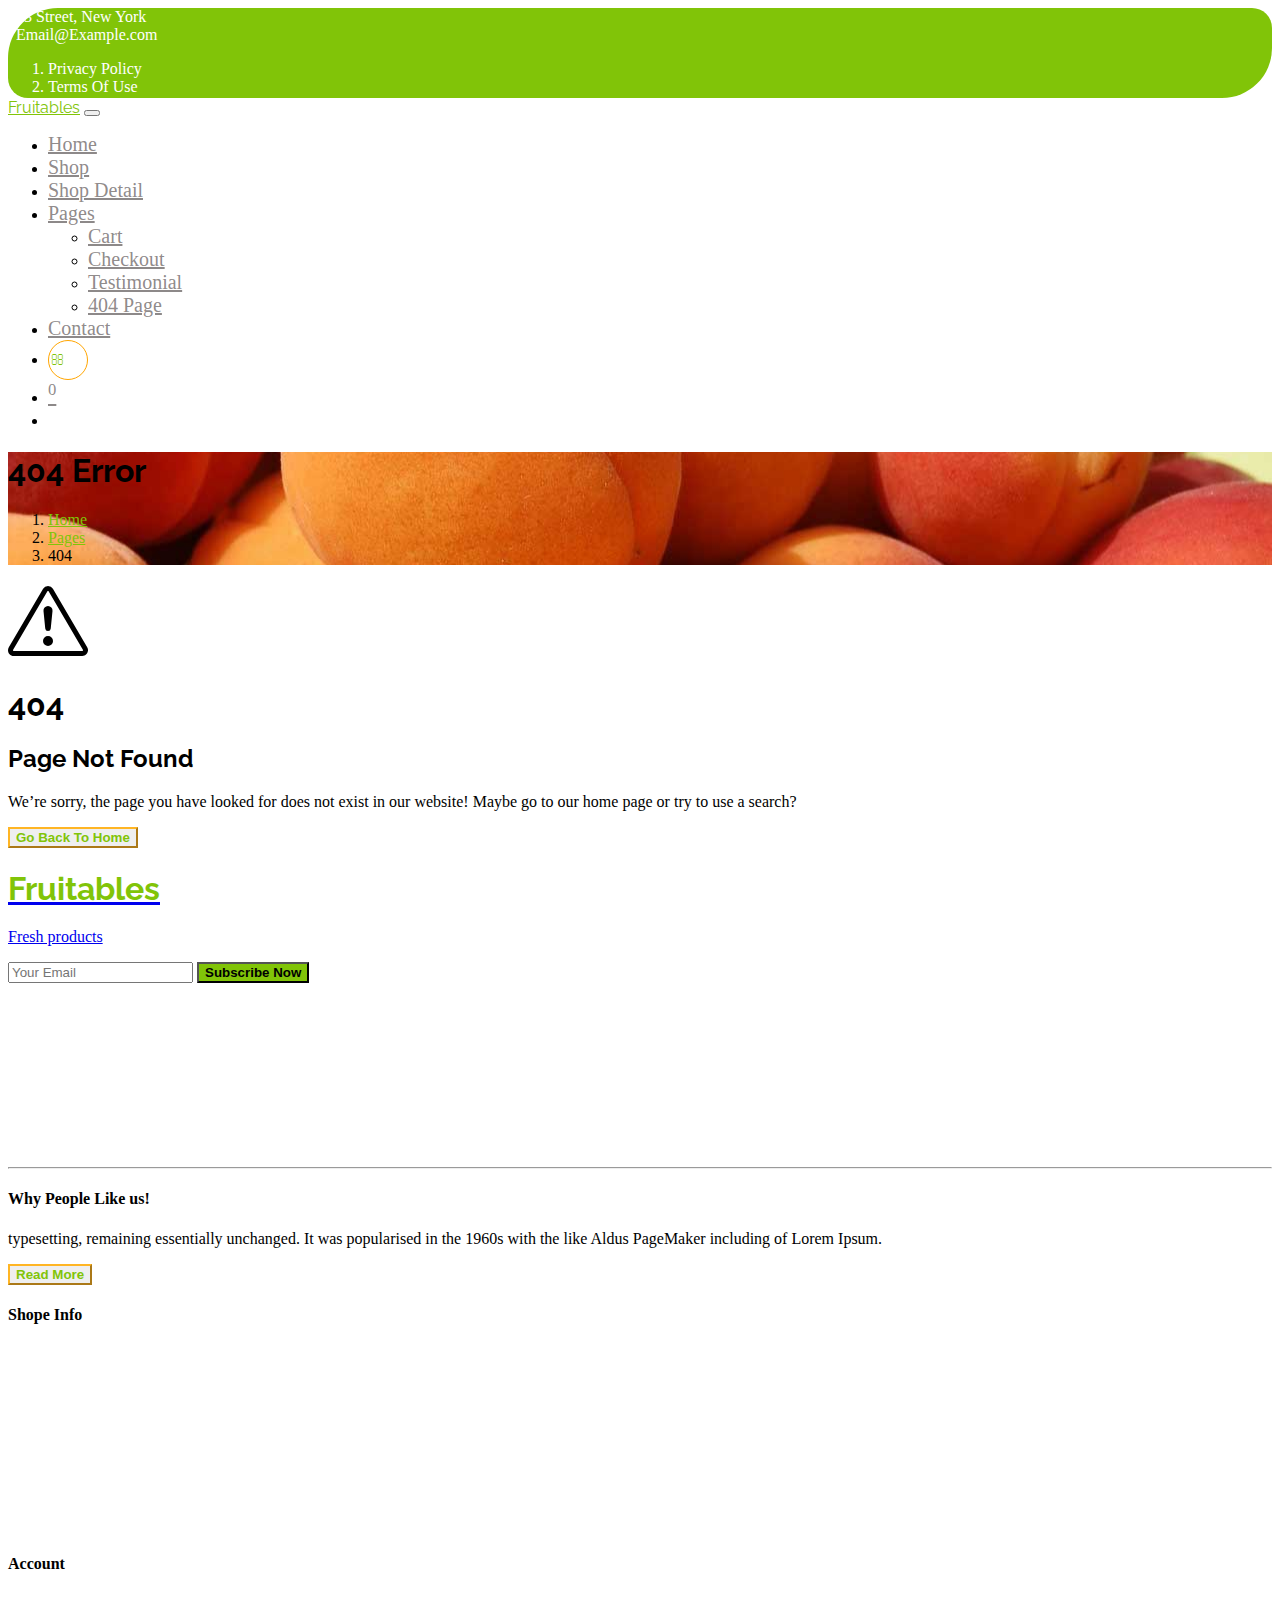
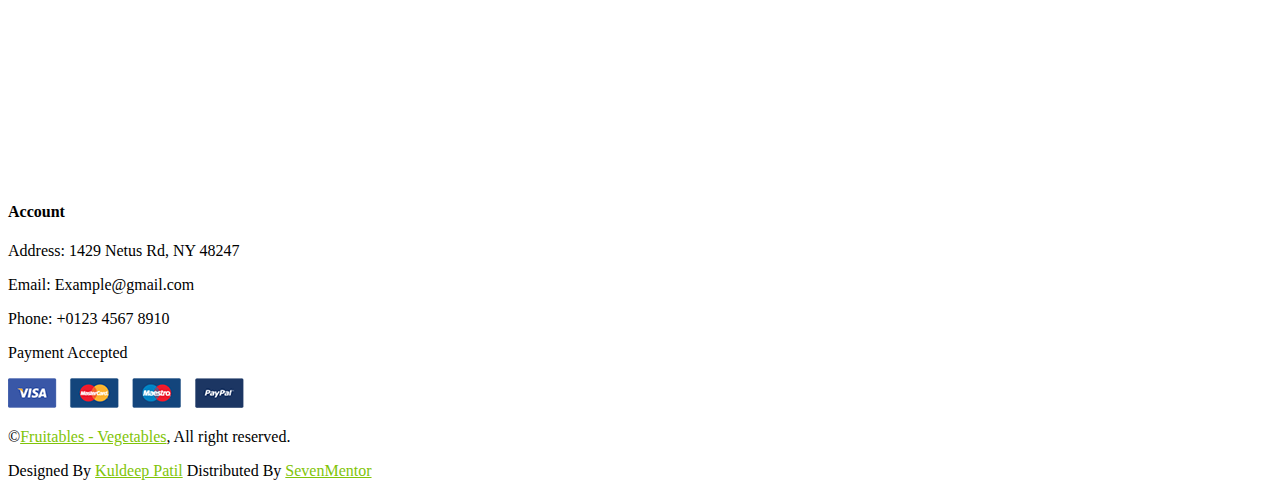
<file: 404page.html>
<!DOCTYPE html>
<html lang="en">

<head>
    <meta charset="UTF-8">
    <meta name="viewport" content="width=device-width, initial-scale=1.0">
    <title>Fruitables - Vegetable Website Template</title>
    <link href="https://cdn.jsdelivr.net/npm/bootstrap@5.3.2/dist/css/bootstrap.min.css" rel="stylesheet"
        integrity="sha384-T3c6CoIi6uLrA9TneNEoa7RxnatzjcDSCmG1MXxSR1GAsXEV/Dwwykc2MPK8M2HN" crossorigin="anonymous">
    <script src="https://cdn.jsdelivr.net/npm/bootstrap@5.3.2/dist/js/bootstrap.bundle.min.js"
        integrity="sha384-C6RzsynM9kWDrMNeT87bh95OGNyZPhcTNXj1NW7RuBCsyN/o0jlpcV8Qyq46cDfL"
        crossorigin="anonymous"></script>
    <link rel="stylesheet" type="text/css" href="style.css">
    <link rel="stylesheet" href="https://cdnjs.cloudflare.com/ajax/libs/font-awesome/6.5.1/css/all.min.css"
        integrity="sha512-DTOQO9RWCH3ppGqcWaEA1BIZOC6xxalwEsw9c2QQeAIftl+Vegovlnee1c9QX4TctnWMn13TZye+giMm8e2LwA=="
        crossorigin="anonymous" referrerpolicy="no-referrer" />
    <!-- Google fonts -->
    <link rel="preconnect" href="https://fonts.googleapis.com">
    <link rel="preconnect" href="https://fonts.gstatic.com" crossorigin>
    <link
        href="https://fonts.googleapis.com/css2?family=Open+Sans:wght@400;600&amp;family=Raleway:wght@600;800&amp;display=swap"
        rel="stylesheet">
    <link rel="stylesheet" type="text/css" href="slick.css">
    <link rel="stylesheet" type="text/css" href="slick-theme.css">
    <script src="https://ajax.googleapis.com/ajax/libs/jquery/3.7.1/jquery.min.js"></script>
</head>

<body>
    <!-- Header -->
    <div class="container">
        <div class="div1">
            <div class="d-flex flex-row mb-3 justify-content-evenly align-items-center ms-3 me-3">
                <div class="p-2">
                    <i class="fa-solid fa-location-dot text-warning"></i>
                    <a href="#" class="text-white">123 Street, New York</a>
                </div>
                <div class="p-2 flex-grow-1">
                    <i class="fas fa-envelope me-2 text-warning"></i>
                    <a href="#" class="text-white">Email@Example.com</a>
                </div>
                <div class="p-2">
                    <nav aria-label="breadcrumb">
                        <ol class="breadcrumb mt-3">
                            <li class="breadcrumb-item"><a href="#">Privacy Policy</a></li>
                            <li class="breadcrumb-item"><a href="#">Terms Of Use</a></li>
                            <li class="breadcrumb-item"><a href="#">Sales and Refunds</a></li>
                        </ol>
                    </nav>
                </div>
            </div>
        </div>

        <!-- Navbar -->
        <nav class="navbar navbar-expand-lg bg-white">
            <div class="container-fluid">
                <a class="navbar-brand fs-1 fw-bold flex-grow-1" href="#"
                    style="color: #81C408; font-family: 'Raleway',sans-serif;">Fruitables</a>
                <button class="navbar-toggler" type="button" data-bs-toggle="collapse"
                    data-bs-target="#navbarSupportedContent" aria-controls="navbarSupportedContent"
                    aria-expanded="false" aria-label="Toggle navigation">
                    <span class="navbar-toggler-icon"></span>
                </button>
                <div class="collapse navbar-collapse" id="navbarSupportedContent">
                    <ul class="navbar-nav me-auto mb-2 mb-lg-0">
                        <li class="nav-item">
                            <a class="nav-link" aria-current="page" href="index.html">Home</a>
                        </li>
                        <li class="nav-item">
                            <a class="nav-link" href="shop.html">Shop</a>
                        </li>
                        <li class="nav-item">
                            <a class="nav-link" href="shopdetails.html">Shop Detail</a>
                        </li>
                        <li class="nav-item dropdown">
                            <a class="nav-link dropdown-toggle" href="#" role="button" data-bs-toggle="dropdown"
                                aria-expanded="false">
                                Pages
                            </a>
                            <ul class="dropdown-menu">
                                <li><a class="dropdown-item" href="cart.html">Cart</a></li>
                                <li><a class="dropdown-item" href="checkout.html">Checkout</a></li>
                                <li><a class="dropdown-item" href="testimonial.html">Testimonial</a></li>
                                <li><a class="dropdown-item  active" href="404page.html">404 Page</a></li>
                            </ul>
                        </li>
                        <li class="nav-item me-5">
                            <a class="nav-link" href="contact.html">Contact</a>
                        </li>
                        <li class="nav-item ms-5">
                            <a class="nav-link" href="#">
                                <input class="form-control me-2" type="search" aria-label="Search" placeholder="&#xf002"
                                    style="font-family: arial,fontawesome;">
                            </a>
                        </li>
                        <li class="nav-item">
                            <a class="nav-link dropdown" href="#">
                              <i class="fa-solid fa-bag-shopping fs-2" style="color: #81C408;" data-bs-toggle="dropdown"></i>
                              <sup class="fs-5">0</sup>
                              <ul class="dropdown-menu w-100" style="margin-left: -150px;">
                                <table class="table w-100" id="cartitems">
              
                                </table>
                                <div id="subtot">
              
                                </div>
                              </ul>
                            </a>
                          </li>
                        <li class="nav-item">
                            <a class="nav-link" href="#">
                                <i class="fa-solid fa-user fs-2" style="color: #81C408;"></i>
                            </a>
                        </li>
                    </ul>
                </div>
            </div>
        </nav>
    </div>

    <!-- 404 error -->
    <div class="container-fluid backimg text-center p-5 mb-4">
        <h1 class="text-white fw-bold">404 Error</h1>
        <nav aria-label="breadcrumb">
            <ol class="breadcrumb justify-content-center">
                <li class="breadcrumb-item"><a href="index.html" style="color: #81C408;">Home</a></li>
                <li class="breadcrumb-item"><a href="#" style="color: #81C408;">Pages</a></li>
                <li class="breadcrumb-item active text-white" aria-current="page">404</li>
            </ol>
        </nav>
    </div>

    <div class="container mt-5 text-center mb-5 p-3">
        <svg xmlns="http://www.w3.org/2000/svg" width="80" height="80" fill="currentColor"
            class="bi bi-exclamation-triangle text-warning" viewBox="0 0 16 16">
            <path
                d="M7.938 2.016A.13.13 0 0 1 8.002 2a.13.13 0 0 1 .063.016.15.15 0 0 1 .054.057l6.857 11.667c.036.06.035.124.002.183a.2.2 0 0 1-.054.06.1.1 0 0 1-.066.017H1.146a.1.1 0 0 1-.066-.017.2.2 0 0 1-.054-.06.18.18 0 0 1 .002-.183L7.884 2.073a.15.15 0 0 1 .054-.057m1.044-.45a1.13 1.13 0 0 0-1.96 0L.165 13.233c-.457.778.091 1.767.98 1.767h13.713c.889 0 1.438-.99.98-1.767z" />
            <path
                d="M7.002 12a1 1 0 1 1 2 0 1 1 0 0 1-2 0M7.1 5.995a.905.905 0 1 1 1.8 0l-.35 3.507a.552.552 0 0 1-1.1 0z" />
        </svg>
        <h1 class="display-2 fw-bold text-secondary">404</h1>
        <h2>Page Not Found</h2>
        <p class="fs-5 ps-5 pe-5 ms-5 me-5">
            We’re sorry, the page you have looked for does not exist in our website! Maybe go to our home page or try to
            use a search?
        </p>
        <a href="index.html">
            <button class="btn btn-outline-warning text-success rounded-pill px-5 py-2" type="button">Go Back To Home
            </button>
        </a>
    </div>


    <!-- Footer -->
    <div class="container-fluid bg-secondary">
        <div class="row ms-5 me-5">
            <div class="col-lg-3 mt-5">
                <a href="#" class="text-decoration-none">
                    <h1 class="mb-0 fs-1 fw-bold flex-grow-1" style="color: #81C408;">Fruitables</h1>
                    <p class="text-warning">Fresh products</p>
                </a>
            </div>
            <div class="col-lg-6">
                <div class="position-relative mt-5 w-75 text-center">
                    <input type="email" class="form-control rounded-pill border-0 p-3" placeholder="Your Email">

                    <button
                        class="btn rounded-pill text-white border-0 p-3 btn1 position-absolute top-50 end-0 translate-middle-y"
                        type="button">Subscribe
                        Now</button>

                </div>
            </div>
            <div class="col-lg-3">
                <div class="d-flex justify-content-end pt-3 mt-5 me-3">
                    <a class="btn  btn-outline-secondary me-2 btn-md-square rounded-circle" href=""><i
                            class="fab fa-twitter"></i></a>
                    <a class="btn btn-outline-secondary me-2 btn-md-square rounded-circle" href=""><i
                            class="fab fa-facebook-f"></i></a>
                    <a class="btn btn-outline-secondary me-2 btn-md-square rounded-circle" href=""><i
                            class="fab fa-youtube"></i></a>
                    <a class="btn btn-outline-secondary btn-md-square rounded-circle" href=""><i
                            class="fab fa-linkedin-in"></i></a>
                </div>
            </div>
            <hr class="text-warning border-3">
        </div>


        <div class="row footer-item ms-5 me-5 mb-5">
            <div class="col">
                <h4 class="text-white fs-3 mb-4">Why People Like us!</h4>
                <p class="text-light fs-5">typesetting, remaining essentially unchanged. It was
                    popularised in the 1960s with the like Aldus PageMaker including of Lorem Ipsum.</p>
                <button class="btn btn-outline-warning rounded-pill text-success fs-5">Read More</button>
            </div>
            <div class="col">
                <h4 class="text-white fs-3 mb-4">Shope Info</h4>
                <p><a class="btn-link text-decoration-none fs-5" href="">About Us</a></p>
                <p><a class="btn-link text-decoration-none fs-5" href="">Contact Us</a></p>
                <p><a class="btn-link text-decoration-none fs-5" href="">Privacy Policy</a></p>
                <p><a class="btn-link text-decoration-none fs-5" href="">Terms & Conditions</a></p>
                <p><a class="btn-link text-decoration-none fs-5" href="">Return Policy</a></p>
                <p><a class="btn-link text-decoration-none fs-5" href="">FQAs & Help</a></p>
            </div>
            <div class="col">
                <h4 class="text-white fs-3 mb-4">Account</h4>
                <p><a class="btn-link text-decoration-none fs-5" href="">My Account</a></p>
                <p><a class="btn-link text-decoration-none fs-5" href="">Shop Details</a></p>
                <p><a class="btn-link text-decoration-none fs-5" href="">Shopping Cart</a></p>
                <p><a class="btn-link text-decoration-none fs-5" href="">Wishlist</a></p>
                <p><a class="btn-link text-decoration-none fs-5" href="">Order History</a></p>
                <p><a class="btn-link text-decoration-none fs-5" href="">International Orders</a></p>
            </div>
            <div class="col">
                <h4 class="text-white fs-3 mb-4">Account</h4>
                <p class="text-light fs-5">Address: 1429 Netus Rd, NY 48247</p>
                <p class="text-light fs-5">Email: Example@gmail.com</p>
                <p class="text-light fs-5">Phone: +0123 4567 8910</p>
                <p class="text-light fs-5">Payment Accepted</p>
                <img src="images/payment.png" class="img-fluid" alt="">
            </div>
        </div>
        <div class="flex-row d-flex ms-5 me-5">
            <div class="p-2 flex-grow-1">
                <p class="fs-5 text-white">&copy;<a href="#" style="color: #81C408;">Fruitables - Vegetables</a>, All
                    right reserved.</p>
            </div>
            <div class="p-2">
                <p class="fs-5 text-white">Designed By <a href="#" style="color: #81C408;">Kuldeep Patil</a> Distributed
                    By <a href="#" style="color: #81C408;">SevenMentor</a></p>
            </div>

        </div>
    </div>


</body>

</html>
<script src="product.js"></script>
</file>
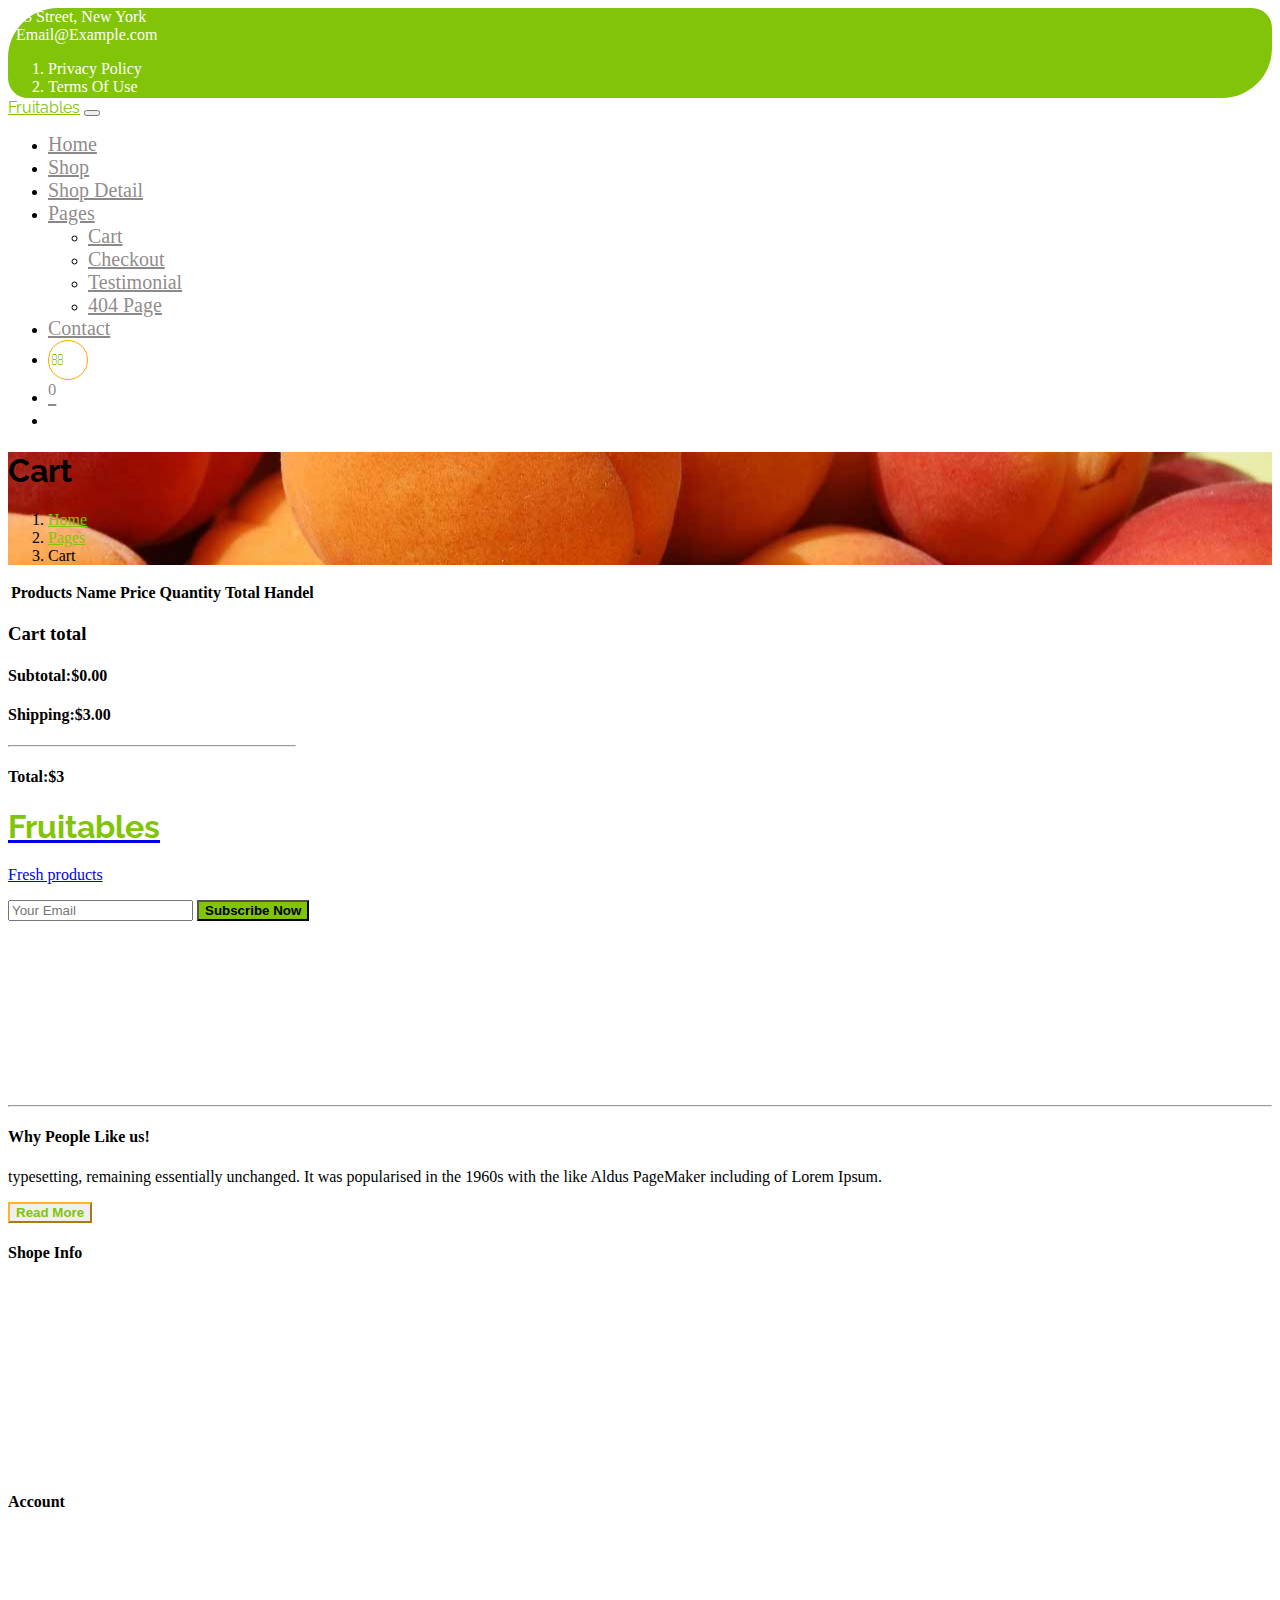
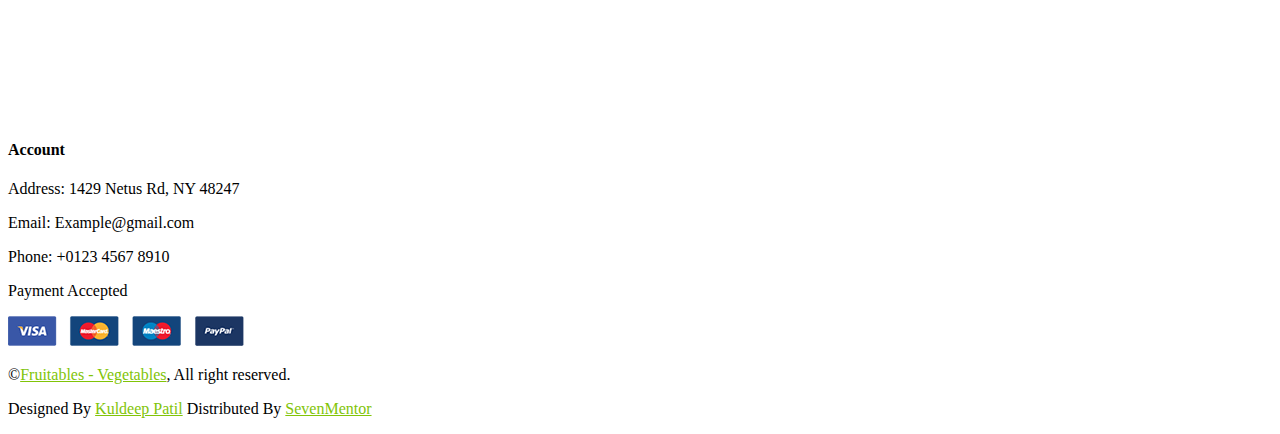
<file: cart.html>
<!DOCTYPE html>
<html lang="en">

<head>
    <meta charset="UTF-8">
    <meta name="viewport" content="width=device-width, initial-scale=1.0">
    <title>Fruitables - Vegetable Website Template</title>
    <link href="https://cdn.jsdelivr.net/npm/bootstrap@5.3.2/dist/css/bootstrap.min.css" rel="stylesheet"
        integrity="sha384-T3c6CoIi6uLrA9TneNEoa7RxnatzjcDSCmG1MXxSR1GAsXEV/Dwwykc2MPK8M2HN" crossorigin="anonymous">
    <script src="https://cdn.jsdelivr.net/npm/bootstrap@5.3.2/dist/js/bootstrap.bundle.min.js"
        integrity="sha384-C6RzsynM9kWDrMNeT87bh95OGNyZPhcTNXj1NW7RuBCsyN/o0jlpcV8Qyq46cDfL"
        crossorigin="anonymous"></script>
    <link rel="stylesheet" type="text/css" href="style.css">
    <link rel="stylesheet" href="https://cdnjs.cloudflare.com/ajax/libs/font-awesome/6.5.1/css/all.min.css"
        integrity="sha512-DTOQO9RWCH3ppGqcWaEA1BIZOC6xxalwEsw9c2QQeAIftl+Vegovlnee1c9QX4TctnWMn13TZye+giMm8e2LwA=="
        crossorigin="anonymous" referrerpolicy="no-referrer" />
    <!-- Google fonts -->
    <link rel="preconnect" href="https://fonts.googleapis.com">
    <link rel="preconnect" href="https://fonts.gstatic.com" crossorigin>
    <link
        href="https://fonts.googleapis.com/css2?family=Open+Sans:wght@400;600&amp;family=Raleway:wght@600;800&amp;display=swap"
        rel="stylesheet">
    <link rel="stylesheet" type="text/css" href="slick.css">
    <link rel="stylesheet" type="text/css" href="slick-theme.css">
    <script src="https://ajax.googleapis.com/ajax/libs/jquery/3.7.1/jquery.min.js"></script>
</head>

<body>
    <!-- Header -->
    <div class="container">
        <div class="div1">
            <div class="d-flex flex-row mb-3 justify-content-evenly align-items-center ms-3 me-3">
                <div class="p-2">
                    <i class="fa-solid fa-location-dot text-warning"></i>
                    <a href="#" class="text-white">123 Street, New York</a>
                </div>
                <div class="p-2 flex-grow-1">
                    <i class="fas fa-envelope me-2 text-warning"></i>
                    <a href="#" class="text-white">Email@Example.com</a>
                </div>
                <div class="p-2">
                    <nav aria-label="breadcrumb">
                        <ol class="breadcrumb mt-3">
                            <li class="breadcrumb-item"><a href="#">Privacy Policy</a></li>
                            <li class="breadcrumb-item"><a href="#">Terms Of Use</a></li>
                            <li class="breadcrumb-item"><a href="#">Sales and Refunds</a></li>
                        </ol>
                    </nav>
                </div>
            </div>
        </div>

        <!-- Navbar -->
        <nav class="navbar navbar-expand-lg bg-white">
            <div class="container-fluid">
                <a class="navbar-brand fs-1 fw-bold flex-grow-1" href="#"
                    style="color: #81C408; font-family: 'Raleway',sans-serif;">Fruitables</a>
                <button class="navbar-toggler" type="button" data-bs-toggle="collapse"
                    data-bs-target="#navbarSupportedContent" aria-controls="navbarSupportedContent"
                    aria-expanded="false" aria-label="Toggle navigation">
                    <span class="navbar-toggler-icon"></span>
                </button>
                <div class="collapse navbar-collapse" id="navbarSupportedContent">
                    <ul class="navbar-nav me-auto mb-2 mb-lg-0">
                        <li class="nav-item">
                            <a class="nav-link" aria-current="page" href="index.html">Home</a>
                        </li>
                        <li class="nav-item">
                            <a class="nav-link" href="shop.html">Shop</a>
                        </li>
                        <li class="nav-item">
                            <a class="nav-link" href="shopedetails.html">Shop Detail</a>
                        </li>
                        <li class="nav-item dropdown">
                            <a class="nav-link dropdown-toggle" href="#" role="button" data-bs-toggle="dropdown"
                                aria-expanded="false">
                                Pages
                            </a>
                            <ul class="dropdown-menu">
                                <li><a class="dropdown-item  active" href="cart.html">Cart</a></li>
                                <li><a class="dropdown-item" href="checkout.html">Checkout</a></li>
                                <li><a class="dropdown-item" href="testimonial.html">Testimonial</a></li>
                                <li><a class="dropdown-item" href="404page.html">404 Page</a></li>
                            </ul>
                        </li>
                        <li class="nav-item me-5">
                            <a class="nav-link" href="contact.html">Contact</a>
                        </li>
                        <li class="nav-item ms-5">
                            <a class="nav-link" href="#">
                                <input class="form-control me-2" type="search" aria-label="Search" placeholder="&#xf002"
                                    style="font-family: arial,fontawesome;">
                            </a>
                        </li>
                        <li class="nav-item">
                            <a class="nav-link" href="cart.html">
                                <i class="fa-solid fa-bag-shopping fs-2" style="color: #81C408;"></i>
                                <sup class="fs-5">0</sup>
                            </a>
                        </li>
                        <li class="nav-item">
                            <a class="nav-link" href="#">
                                <i class="fa-solid fa-user fs-2" style="color: #81C408;"></i>
                            </a>
                        </li>
                    </ul>
                </div>
            </div>
        </nav>
    </div>

    <!-- cart -->
    <div class="container-fluid backimg text-center p-5 mb-4">
        <h1 class="text-white fw-bold">Cart</h1>
        <nav aria-label="breadcrumb">
            <ol class="breadcrumb justify-content-center">
                <li class="breadcrumb-item"><a href="index.html" style="color: #81C408;">Home</a></li>
                <li class="breadcrumb-item"><a href="#" style="color: #81C408;">Pages</a></li>
                <li class="breadcrumb-item active text-white" aria-current="page">Cart</li>
            </ol>
        </nav>
    </div>

    <!-- Cart Items table -->
    <div class="container-fluid text-center p-5">
        <table class="table p-4">
            <thead>
                <tr>
                    <th>Products</th>
                    <th>Name</th>
                    <th>Price</th>
                    <th>Quantity</th>
                    <th>Total</th>
                    <th>Handel</th>
                </tr>
            </thead>
            <tbody id="cartitems">

            </tbody>
        </table>
    </div>

    <div class="container">
        <div class="card" style="width: 18rem;">
            <div class="card-body">
              <h3 class="card-title">Cart total</h3>
              <h4 class="card-subtitle mb-2 text-body-secondary">Subtotal:<span class="ms-2" id="subtotal"></span></h4>
              <h4 class="card-subtitle mb-2 text-body-secondary">Shipping:<span class="ms-2">$3.00</span></h4>
              <hr>
              <h4 class="card-subtitle mb-2 text-body-secondary">Total:$<span class="ms-2" id="total"></span></h4>
            </div>
          </div>
    </div>

    <!-- Footer -->
    <div class="container-fluid bg-secondary">
        <div class="row ms-5 me-5">
            <div class="col-lg-3 mt-5">
                <a href="#" class="text-decoration-none">
                    <h1 class="mb-0 fs-1 fw-bold flex-grow-1" style="color: #81C408;">Fruitables</h1>
                    <p class="text-warning">Fresh products</p>
                </a>
            </div>
            <div class="col-lg-6">
                <div class="position-relative mt-5 w-75 text-center">
                    <input type="email" class="form-control rounded-pill border-0 p-3" placeholder="Your Email">

                    <button
                        class="btn rounded-pill text-white border-0 p-3 btn1 position-absolute top-50 end-0 translate-middle-y"
                        type="button">Subscribe
                        Now</button>

                </div>
            </div>
            <div class="col-lg-3">
                <div class="d-flex justify-content-end pt-3 mt-5 me-3">
                    <a class="btn  btn-outline-secondary me-2 btn-md-square rounded-circle" href=""><i
                            class="fab fa-twitter"></i></a>
                    <a class="btn btn-outline-secondary me-2 btn-md-square rounded-circle" href=""><i
                            class="fab fa-facebook-f"></i></a>
                    <a class="btn btn-outline-secondary me-2 btn-md-square rounded-circle" href=""><i
                            class="fab fa-youtube"></i></a>
                    <a class="btn btn-outline-secondary btn-md-square rounded-circle" href=""><i
                            class="fab fa-linkedin-in"></i></a>
                </div>
            </div>
            <hr class="text-warning border-3">
        </div>


        <div class="row footer-item ms-5 me-5 mb-5">
            <div class="col">
                <h4 class="text-white fs-3 mb-4">Why People Like us!</h4>
                <p class="text-light fs-5">typesetting, remaining essentially unchanged. It was
                    popularised in the 1960s with the like Aldus PageMaker including of Lorem Ipsum.</p>
                <button class="btn btn-outline-warning rounded-pill text-success fs-5">Read More</button>
            </div>
            <div class="col">
                <h4 class="text-white fs-3 mb-4">Shope Info</h4>
                <p><a class="btn-link text-decoration-none fs-5" href="">About Us</a></p>
                <p><a class="btn-link text-decoration-none fs-5" href="">Contact Us</a></p>
                <p><a class="btn-link text-decoration-none fs-5" href="">Privacy Policy</a></p>
                <p><a class="btn-link text-decoration-none fs-5" href="">Terms & Conditions</a></p>
                <p><a class="btn-link text-decoration-none fs-5" href="">Return Policy</a></p>
                <p><a class="btn-link text-decoration-none fs-5" href="">FQAs & Help</a></p>
            </div>
            <div class="col">
                <h4 class="text-white fs-3 mb-4">Account</h4>
                <p><a class="btn-link text-decoration-none fs-5" href="">My Account</a></p>
                <p><a class="btn-link text-decoration-none fs-5" href="">Shop Details</a></p>
                <p><a class="btn-link text-decoration-none fs-5" href="">Shopping Cart</a></p>
                <p><a class="btn-link text-decoration-none fs-5" href="">Wishlist</a></p>
                <p><a class="btn-link text-decoration-none fs-5" href="">Order History</a></p>
                <p><a class="btn-link text-decoration-none fs-5" href="">International Orders</a></p>
            </div>
            <div class="col">
                <h4 class="text-white fs-3 mb-4">Account</h4>
                <p class="text-light fs-5">Address: 1429 Netus Rd, NY 48247</p>
                <p class="text-light fs-5">Email: Example@gmail.com</p>
                <p class="text-light fs-5">Phone: +0123 4567 8910</p>
                <p class="text-light fs-5">Payment Accepted</p>
                <img src="images/payment.png" class="img-fluid" alt="">
            </div>
        </div>
        <div class="flex-row d-flex ms-5 me-5">
            <div class="p-2 flex-grow-1">
                <p class="fs-5 text-white">&copy;<a href="#" style="color: #81C408;">Fruitables - Vegetables</a>, All
                    right reserved.</p>
            </div>
            <div class="p-2">
                <p class="fs-5 text-white">Designed By <a href="#" style="color: #81C408;">Kuldeep Patil</a> Distributed
                    By <a href="#" style="color: #81C408;">SevenMentor</a></p>
            </div>

        </div>
    </div>

</body>

</html>


<script>
    let cart=JSON.parse(localStorage.getItem("Cart"))
    let subtotalel=document.getElementById("subtotal")
    let tot=document.getElementById("total")
    let totalel=document.querySelector("sup")

totalel.innerHTML=cart.length
function displaycart()
{
    cart.map((c) => {
            document.getElementById("cartitems").innerHTML+=`
            <tr>
                <td><img src=${c.image} height=80 width=80></td>
                <td>${c.name}</td>
                <td>$${c.price}</td>
                <td><svg xmlns="http://www.w3.org/2000/svg" width="24" height="24" fill="currentColor" class="bi bi-dash-circle" viewBox="0 0 16 16" onclick="changeqty('minus',${c.id})">
  <path d="M8 15A7 7 0 1 1 8 1a7 7 0 0 1 0 14m0 1A8 8 0 1 0 8 0a8 8 0 0 0 0 16"/>
  <path d="M4 8a.5.5 0 0 1 .5-.5h7a.5.5 0 0 1 0 1h-7A.5.5 0 0 1 4 8"/>
</svg> ${c.qty} <svg xmlns="http://www.w3.org/2000/svg" width="24" height="24" fill="currentColor" class="bi bi-plus-circle" viewBox="0 0 16 16" onclick="changeqty('plus',${c.id})">
  <path d="M8 15A7 7 0 1 1 8 1a7 7 0 0 1 0 14m0 1A8 8 0 1 0 8 0a8 8 0 0 0 0 16"/>
  <path d="M8 4a.5.5 0 0 1 .5.5v3h3a.5.5 0 0 1 0 1h-3v3a.5.5 0 0 1-1 0v-3h-3a.5.5 0 0 1 0-1h3v-3A.5.5 0 0 1 8 4"/>
</svg> </td>
                <td>${c.price}</td>
                <td><i class="fa-solid fa-trash text-danger fs-4" onclick="removeprod(${c.id})"></i></td>
            </tr>
            `
        })
      }
      displaycart()
     
function rendersubtotal()
{
  let totalprice=0,totalitems=0;
  cart.forEach((item)=>{
    totalprice+=item.price*item.qty;
    totalitems+=item.qty;
  })
  subtotalel.innerHTML=`$${totalprice.toFixed(2)}`
  totalel.innerHTML=totalitems
  tot.innerHTML=totalprice + 3.00
}
rendersubtotal()
</script>
</file>
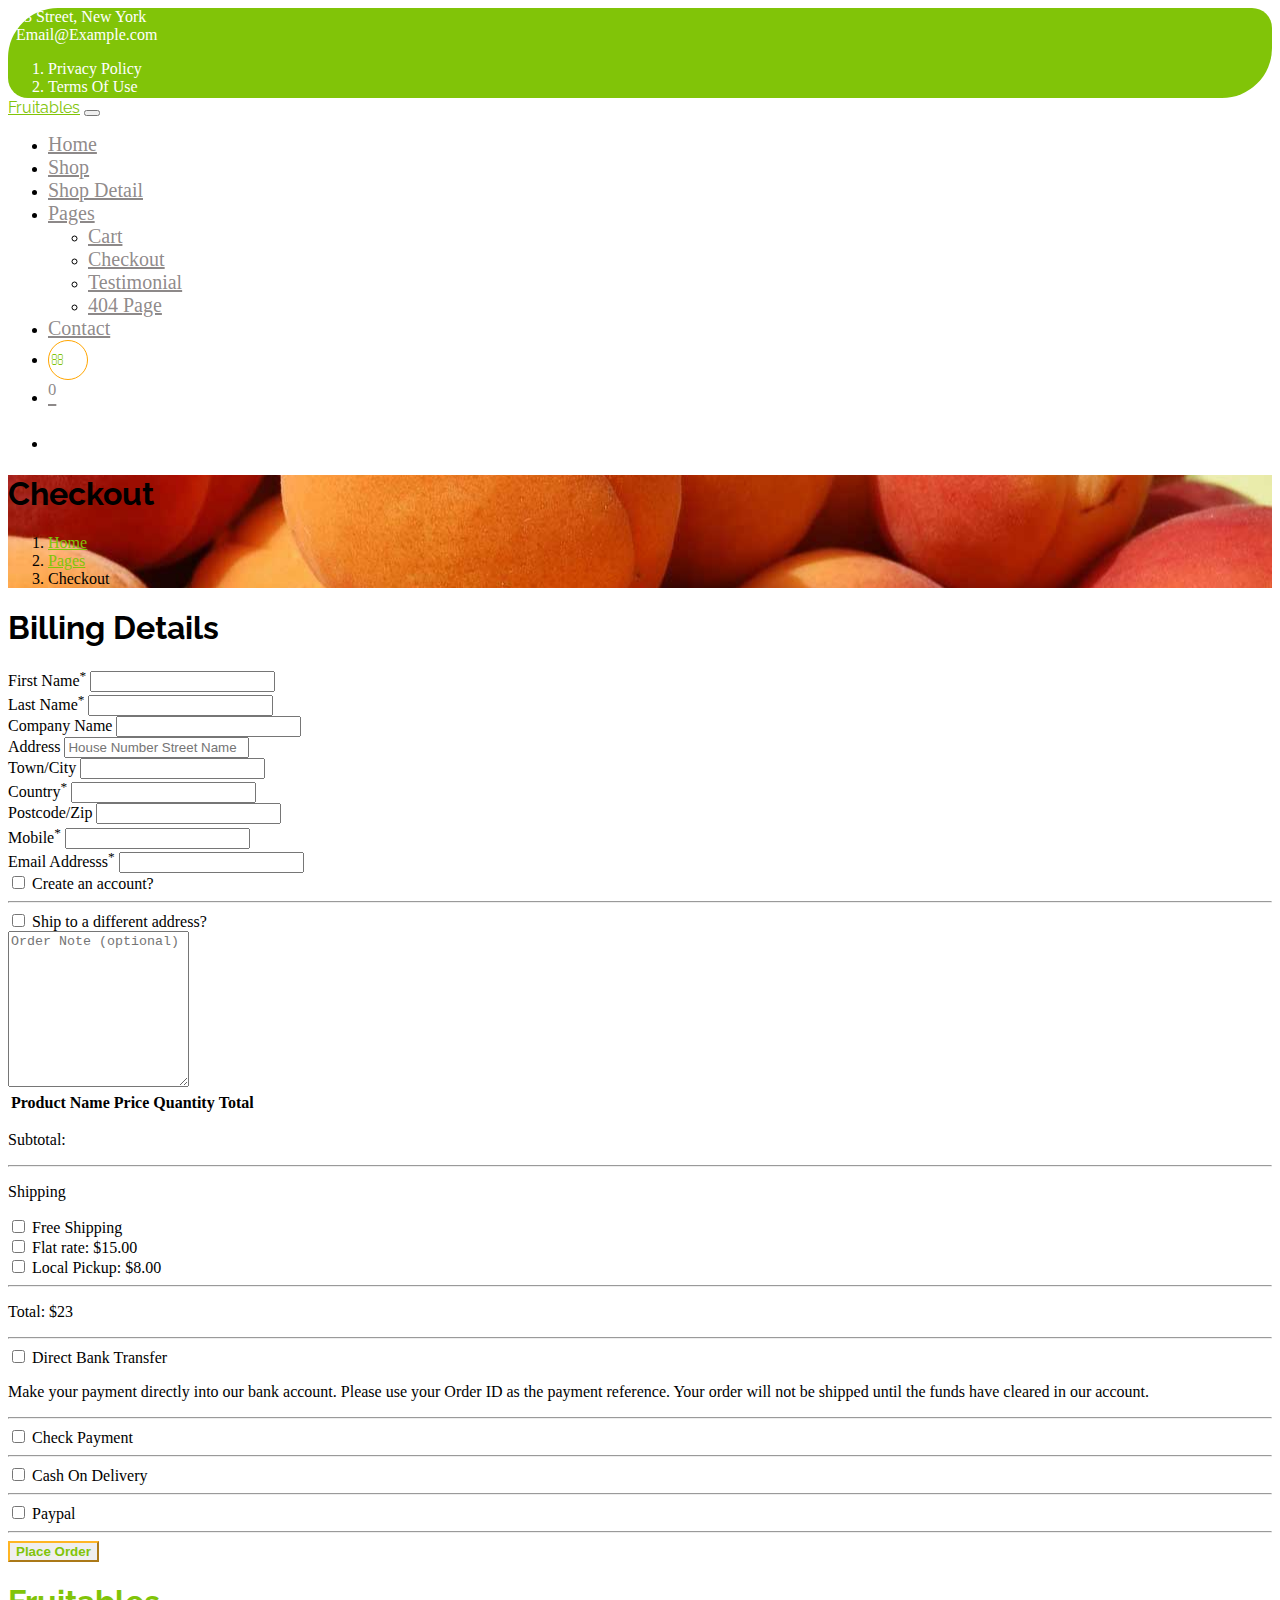
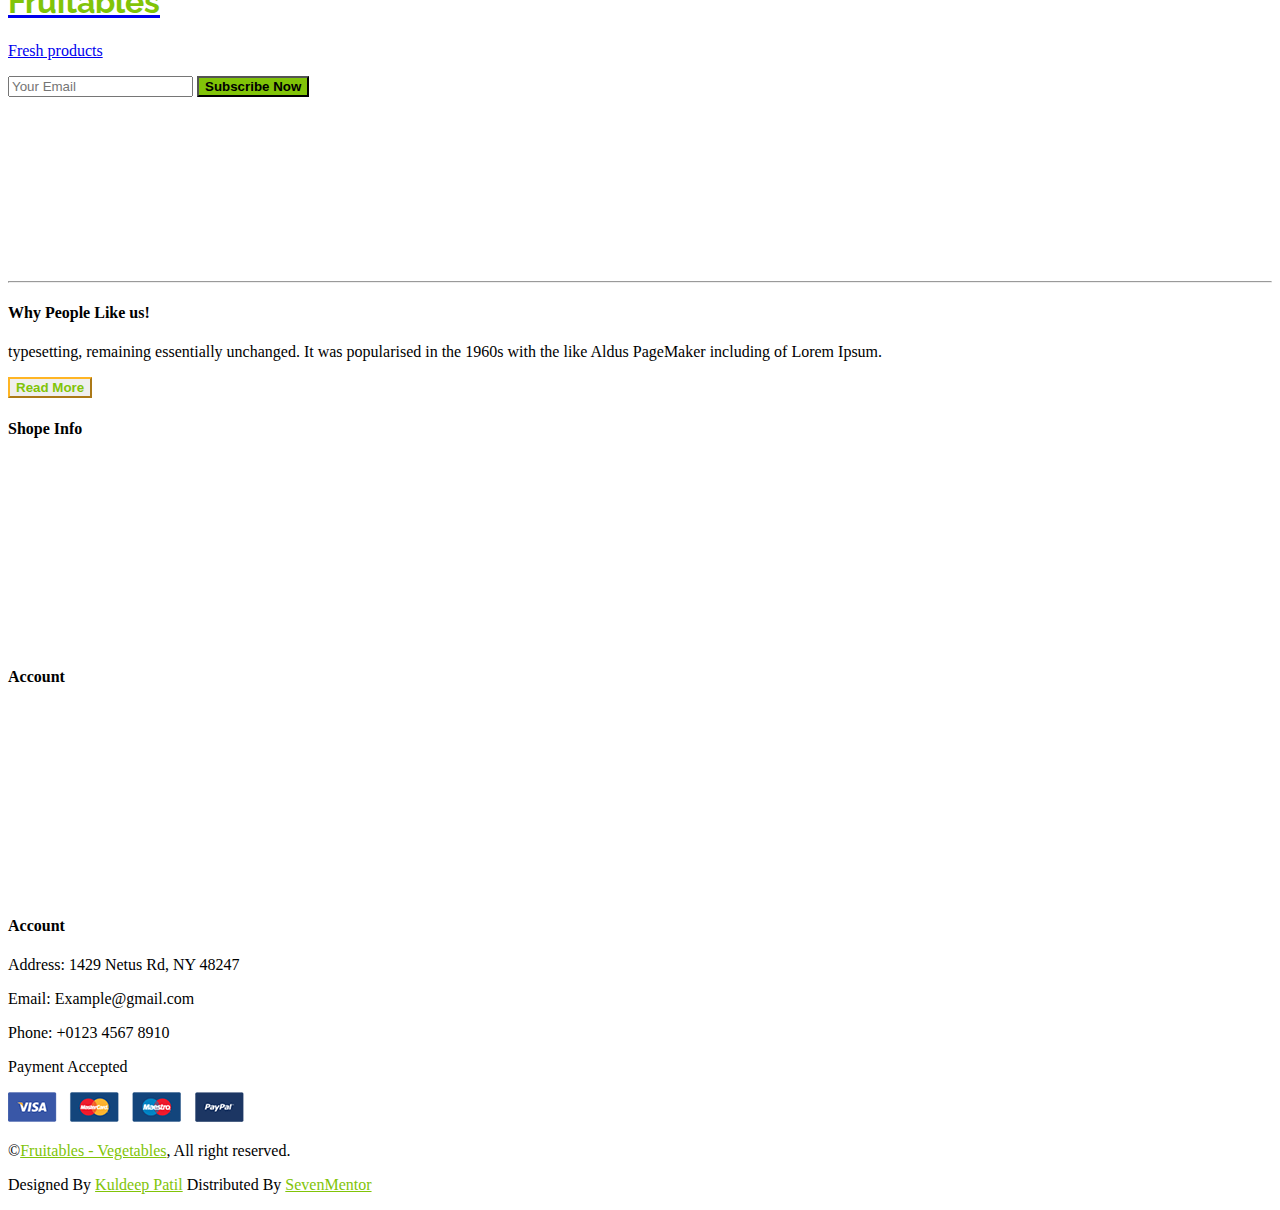
<file: checkout.html>
<!DOCTYPE html>
<html lang="en">

<head>
    <meta charset="UTF-8">
    <meta name="viewport" content="width=device-width, initial-scale=1.0">
    <title>Fruitables - Vegetable Website Template</title>
    <link href="https://cdn.jsdelivr.net/npm/bootstrap@5.3.2/dist/css/bootstrap.min.css" rel="stylesheet"
        integrity="sha384-T3c6CoIi6uLrA9TneNEoa7RxnatzjcDSCmG1MXxSR1GAsXEV/Dwwykc2MPK8M2HN" crossorigin="anonymous">
    <script src="https://cdn.jsdelivr.net/npm/bootstrap@5.3.2/dist/js/bootstrap.bundle.min.js"
        integrity="sha384-C6RzsynM9kWDrMNeT87bh95OGNyZPhcTNXj1NW7RuBCsyN/o0jlpcV8Qyq46cDfL"
        crossorigin="anonymous"></script>
    <link rel="stylesheet" type="text/css" href="style.css">
    <link rel="stylesheet" href="https://cdnjs.cloudflare.com/ajax/libs/font-awesome/6.5.1/css/all.min.css"
        integrity="sha512-DTOQO9RWCH3ppGqcWaEA1BIZOC6xxalwEsw9c2QQeAIftl+Vegovlnee1c9QX4TctnWMn13TZye+giMm8e2LwA=="
        crossorigin="anonymous" referrerpolicy="no-referrer" />
    <!-- Google fonts -->
    <link rel="preconnect" href="https://fonts.googleapis.com">
    <link rel="preconnect" href="https://fonts.gstatic.com" crossorigin>
    <link
        href="https://fonts.googleapis.com/css2?family=Open+Sans:wght@400;600&amp;family=Raleway:wght@600;800&amp;display=swap"
        rel="stylesheet">
    <link rel="stylesheet" type="text/css" href="slick.css">
    <link rel="stylesheet" type="text/css" href="slick-theme.css">
    <script src="https://ajax.googleapis.com/ajax/libs/jquery/3.7.1/jquery.min.js"></script>
</head>

<body>
    <!-- Header -->
    <div class="container">
        <div class="div1">
            <div class="d-flex flex-row mb-3 justify-content-evenly align-items-center ms-3 me-3">
                <div class="p-2">
                    <i class="fa-solid fa-location-dot text-warning"></i>
                    <a href="#" class="text-white">123 Street, New York</a>
                </div>
                <div class="p-2 flex-grow-1">
                    <i class="fas fa-envelope me-2 text-warning"></i>
                    <a href="#" class="text-white">Email@Example.com</a>
                </div>
                <div class="p-2">
                    <nav aria-label="breadcrumb">
                        <ol class="breadcrumb mt-3">
                            <li class="breadcrumb-item"><a href="#">Privacy Policy</a></li>
                            <li class="breadcrumb-item"><a href="#">Terms Of Use</a></li>
                            <li class="breadcrumb-item"><a href="#">Sales and Refunds</a></li>
                        </ol>
                    </nav>
                </div>
            </div>
        </div>

        <!-- Navbar -->
        <nav class="navbar navbar-expand-lg bg-white">
            <div class="container-fluid">
                <a class="navbar-brand fs-1 fw-bold flex-grow-1" href="#"
                    style="color: #81C408; font-family: 'Raleway',sans-serif;">Fruitables</a>
                <button class="navbar-toggler" type="button" data-bs-toggle="collapse"
                    data-bs-target="#navbarSupportedContent" aria-controls="navbarSupportedContent"
                    aria-expanded="false" aria-label="Toggle navigation">
                    <span class="navbar-toggler-icon"></span>
                </button>
                <div class="collapse navbar-collapse" id="navbarSupportedContent">
                    <ul class="navbar-nav me-auto mb-2 mb-lg-0">
                        <li class="nav-item">
                            <a class="nav-link" aria-current="page" href="index.html">Home</a>
                        </li>
                        <li class="nav-item">
                            <a class="nav-link" href="shop.html">Shop</a>
                        </li>
                        <li class="nav-item">
                            <a class="nav-link" href="shopdetails.html">Shop Detail</a>
                        </li>
                        <li class="nav-item dropdown">
                            <a class="nav-link dropdown-toggle" href="#" role="button" data-bs-toggle="dropdown"
                                aria-expanded="false">
                                Pages
                            </a>
                            <ul class="dropdown-menu">
                                <li><a class="dropdown-item" href="cart.html">Cart</a></li>
                                <li><a class="dropdown-item active" href="checkout.html">Checkout</a></li>
                                <li><a class="dropdown-item" href="testimonial.html">Testimonial</a></li>
                                <li><a class="dropdown-item" href="404page.html">404 Page</a></li>
                            </ul>
                        </li>
                        <li class="nav-item me-5">
                            <a class="nav-link" href="contact.html">Contact</a>
                        </li>
                        <li class="nav-item ms-5">
                            <a class="nav-link" href="#">
                                <input class="form-control me-2" type="search" aria-label="Search" placeholder="&#xf002"
                                    style="font-family: arial,fontawesome;">
                            </a>
                        </li>
                        <li class="nav-item">
                            <a class="nav-link dropdown" href="#">
                                <i class="fa-solid fa-bag-shopping fs-2" style="color: #81C408;"
                                    data-bs-toggle="dropdown"></i>
                                <sup class="fs-5">0</sup>
                                <ul class="dropdown-menu w-100" style="margin-left: -150px;">
                                    <table class="table w-100" id="cartitems">

                                    </table>
                                    <div id="subtot">

                                    </div>
                                </ul>
                            </a>
                        </li>
                        <li class="nav-item">
                            <a class="nav-link" href="#">
                                <i class="fa-solid fa-user fs-2" style="color: #81C408;"></i>
                            </a>
                        </li>
                    </ul>
                </div>
            </div>
        </nav>
    </div>

    <!-- Checkout -->
    <div class="container-fluid backimg text-center p-5 mb-4">
        <h1 class="text-white fw-bold">Checkout</h1>
        <nav aria-label="breadcrumb">
            <ol class="breadcrumb justify-content-center">
                <li class="breadcrumb-item"><a href="index.html" style="color: #81C408;">Home</a></li>
                <li class="breadcrumb-item"><a href="#" style="color: #81C408;">Pages</a></li>
                <li class="breadcrumb-item active text-white" aria-current="page">Checkout</li>
            </ol>
        </nav>
    </div>

    <!-- Billing Details -->
    <div class="container mt-5 mb-5">
        <h1 class="text-secondary fw-bold">Billing Details</h1>
        <div class="row">
            <div class="col">
                <form class="row g-3">
                    <div class="col-md-6">
                        <label for="inputEmail4" class="form-label">First Name<sup>*</sup></label>
                        <input type="text" class="form-control" id="inputEmail4">
                    </div>
                    <div class="col-md-6">
                        <label for="inputPassword4" class="form-label">Last Name<sup>*</sup></label>
                        <input type="text" class="form-control" id="inputPassword4">
                    </div>
                    <div class="col-12">
                        <label for="inputAddress" class="form-label">Company Name</label>
                        <input type="text" class="form-control" id="inputAddress">
                    </div>
                    <div class="col-12">
                        <label for="inputAddress2" class="form-label">Address</label>
                        <input type="text" class="form-control" id="inputAddress2"
                            placeholder="House Number Street Name">
                    </div>
                    <div class="col-12">
                        <label for="inputCity" class="form-label">Town/City</label>
                        <input type="text" class="form-control" id="inputCity">
                    </div>
                    <div class="col-12">
                        <label for="inputCity" class="form-label">Country<sup>*</sup></label>
                        <input type="text" class="form-control" id="inputCountry">
                    </div>
                    <div class="col-12">
                        <label for="inputCity" class="form-label">Postcode/Zip</label>
                        <input type="text" class="form-control" id="inputzipcode">
                    </div>
                    <div class="col-12">
                        <label for="inputCity" class="form-label">Mobile<sup>*</sup></label>
                        <input type="text" class="form-control" id="inputmobile">
                    </div>
                    <div class="col-12">
                        <label for="inputCity" class="form-label">Email Addresss<sup>*</sup></label>
                        <input type="text" class="form-control" id="inputemail">
                    </div>
                    <div class="form-check">
                        <input class="form-check-input" type="checkbox" id="gridCheck">
                        <label class="form-check-label" for="gridCheck">
                            Create an account?
                        </label>
                    </div>
                    <hr>
                    <div class="form-check">
                        <input class="form-check-input" type="checkbox" id="gridCheck">
                        <label class="form-check-label" for="gridCheck">
                            Ship to a different address?
                        </label>
                    </div>
                    <div class="col-12">
                        <textarea id="textarea1" class="form-control rounded-4" rows="10"
                            placeholder="Order Note (optional)"></textarea>
                    </div>
            </div>

            </form>
            <div class="col">
                <table class="table">
                    <thead>
                        <tr>
                            <th>Product</th>
                            <th>Name</th>
                            <th>Price</th>
                            <th>Quantity</th>
                            <th>Total</th>
                        </tr>
                    </thead>
                    <tbody id="prods">

                    </tbody>
                </table>
                <p class="fs-5 text-end">Subtotal: <span id="subtot"></span></p>
                <hr>
                <div class="d-flex align-items-center justify-content-evenly">
                    <div class="p-2">
                        <p>Shipping</p>
                    </div>
                    <div class="p-2">
                        <div class="form-check">
                            <input type="checkbox" class="form-check-input" >
                            <label for="flexCheckChecked" class="form-check-label">Free Shipping</label>
                        </div>
                        <div class="form-check">
                            <input type="checkbox" class="form-check-input" >
                            <label for="flexCheckChecked" class="form-check-label">Flat rate: $15.00</label>
                        </div>
                        <div class="form-check">
                            <input type="checkbox" class="form-check-input" >
                            <label for="flexCheckChecked" class="form-check-label">Local Pickup: $8.00</label>
                        </div>
                    </div>
                    
                </div>
                <hr>
                    <p class="fs-5 text-end p-4">Total: <span id="tot"></span></p>
                <hr>
                <div class="p-2">
                    <div class="form-check p-4">
                        <input type="checkbox" class="form-check-input" >
                        <label for="flexCheckChecked" class="form-check-label">Direct Bank Transfer</label>
                        <p>Make your payment directly into our bank account. Please use your Order ID as the payment reference. Your order will not be shipped until the funds have cleared in our account.</p>
                        
                        
                    </div>
                    <hr>
                    <div class="form-check p-4">
                        <input type="checkbox" class="form-check-input" >
                        <label for="flexCheckChecked" class="form-check-label">Check Payment</label>
                        
                        
                    </div>
                    <hr>
                    <div class="form-check p-4">
                        <input type="checkbox" class="form-check-input" >
                        <label for="flexCheckChecked" class="form-check-label">Cash On Delivery</label>
                        
                        
                    </div>
                    <hr>
                    <div class="form-check p-4">
                        <input type="checkbox" class="form-check-input" >
                        <label for="flexCheckChecked" class="form-check-label">Paypal</label>
                        
                        
                    </div>
                    <hr>
                    <a href="#">
                        <button class="btn btn-outline-warning text-success rounded-pill px-5 py-2" type="button">Place Order
                        </button>
                    </a>
                </div>
            </div>
            
        </div>

    </div>
    </div>

    <!-- Footer -->
    <div class="container-fluid bg-secondary">
        <div class="row ms-5 me-5">
            <div class="col-lg-3 mt-5">
                <a href="#" class="text-decoration-none">
                    <h1 class="mb-0 fs-1 fw-bold flex-grow-1" style="color: #81C408;">Fruitables</h1>
                    <p class="text-warning">Fresh products</p>
                </a>
            </div>
            <div class="col-lg-6">
                <div class="position-relative mt-5 w-75 text-center">
                    <input type="email" class="form-control rounded-pill border-0 p-3" placeholder="Your Email">

                    <button
                        class="btn rounded-pill text-white border-0 p-3 btn1 position-absolute top-50 end-0 translate-middle-y"
                        type="button">Subscribe
                        Now</button>

                </div>
            </div>
            <div class="col-lg-3">
                <div class="d-flex justify-content-end pt-3 mt-5 me-3">
                    <a class="btn  btn-outline-secondary me-2 btn-md-square rounded-circle" href=""><i
                            class="fab fa-twitter"></i></a>
                    <a class="btn btn-outline-secondary me-2 btn-md-square rounded-circle" href=""><i
                            class="fab fa-facebook-f"></i></a>
                    <a class="btn btn-outline-secondary me-2 btn-md-square rounded-circle" href=""><i
                            class="fab fa-youtube"></i></a>
                    <a class="btn btn-outline-secondary btn-md-square rounded-circle" href=""><i
                            class="fab fa-linkedin-in"></i></a>
                </div>
            </div>
            <hr class="text-warning border-3">
        </div>


        <div class="row footer-item ms-5 me-5 mb-5">
            <div class="col">
                <h4 class="text-white fs-3 mb-4">Why People Like us!</h4>
                <p class="text-light fs-5">typesetting, remaining essentially unchanged. It was
                    popularised in the 1960s with the like Aldus PageMaker including of Lorem Ipsum.</p>
                <button class="btn btn-outline-warning rounded-pill text-success fs-5">Read More</button>
            </div>
            <div class="col">
                <h4 class="text-white fs-3 mb-4">Shope Info</h4>
                <p><a class="btn-link text-decoration-none fs-5" href="">About Us</a></p>
                <p><a class="btn-link text-decoration-none fs-5" href="">Contact Us</a></p>
                <p><a class="btn-link text-decoration-none fs-5" href="">Privacy Policy</a></p>
                <p><a class="btn-link text-decoration-none fs-5" href="">Terms & Conditions</a></p>
                <p><a class="btn-link text-decoration-none fs-5" href="">Return Policy</a></p>
                <p><a class="btn-link text-decoration-none fs-5" href="">FQAs & Help</a></p>
            </div>
            <div class="col">
                <h4 class="text-white fs-3 mb-4">Account</h4>
                <p><a class="btn-link text-decoration-none fs-5" href="">My Account</a></p>
                <p><a class="btn-link text-decoration-none fs-5" href="">Shop Details</a></p>
                <p><a class="btn-link text-decoration-none fs-5" href="">Shopping Cart</a></p>
                <p><a class="btn-link text-decoration-none fs-5" href="">Wishlist</a></p>
                <p><a class="btn-link text-decoration-none fs-5" href="">Order History</a></p>
                <p><a class="btn-link text-decoration-none fs-5" href="">International Orders</a></p>
            </div>
            <div class="col">
                <h4 class="text-white fs-3 mb-4">Account</h4>
                <p class="text-light fs-5">Address: 1429 Netus Rd, NY 48247</p>
                <p class="text-light fs-5">Email: Example@gmail.com</p>
                <p class="text-light fs-5">Phone: +0123 4567 8910</p>
                <p class="text-light fs-5">Payment Accepted</p>
                <img src="images/payment.png" class="img-fluid" alt="">
            </div>
        </div>
        <div class="flex-row d-flex ms-5 me-5">
            <div class="p-2 flex-grow-1">
                <p class="fs-5 text-white">&copy;<a href="#" style="color: #81C408;">Fruitables - Vegetables</a>, All
                    right reserved.</p>
            </div>
            <div class="p-2">
                <p class="fs-5 text-white">Designed By <a href="#" style="color: #81C408;">Kuldeep Patil</a> Distributed
                    By <a href="#" style="color: #81C408;">SevenMentor</a></p>
            </div>

        </div>
    </div>


</body>

</html>
<!-- <script src="product.js"></script> -->
<script>
    let cart1 = JSON.parse(localStorage.getItem("Cart"))
    cart1.map((items) => {
        document.getElementById("prods").innerHTML += `
        <tr>
                            <td>
                                <img src=${items.image} height=80 width=80>
                            </td>
                            <td>${items.name}</td>
                            <td>${items.price}</td>
                            <td>${items.qty}</td>
                            <td>$${items.price * items.qty}</td>
        </tr>`
    })

    function rendersubtotal()
{
    let totalprice=0,totalitems=0;
    cart1.forEach((item)=>{
        totalprice+=item.price*item.qty;
        totalitems+=item.qty;
    });
    document.getElementById("subtot").innerHTML=`$${totalprice.toFixed(2)}`   
    document.getElementById("tot").innerHTML=`$${totalprice+23}`         
}
rendersubtotal()
</script>
</file>
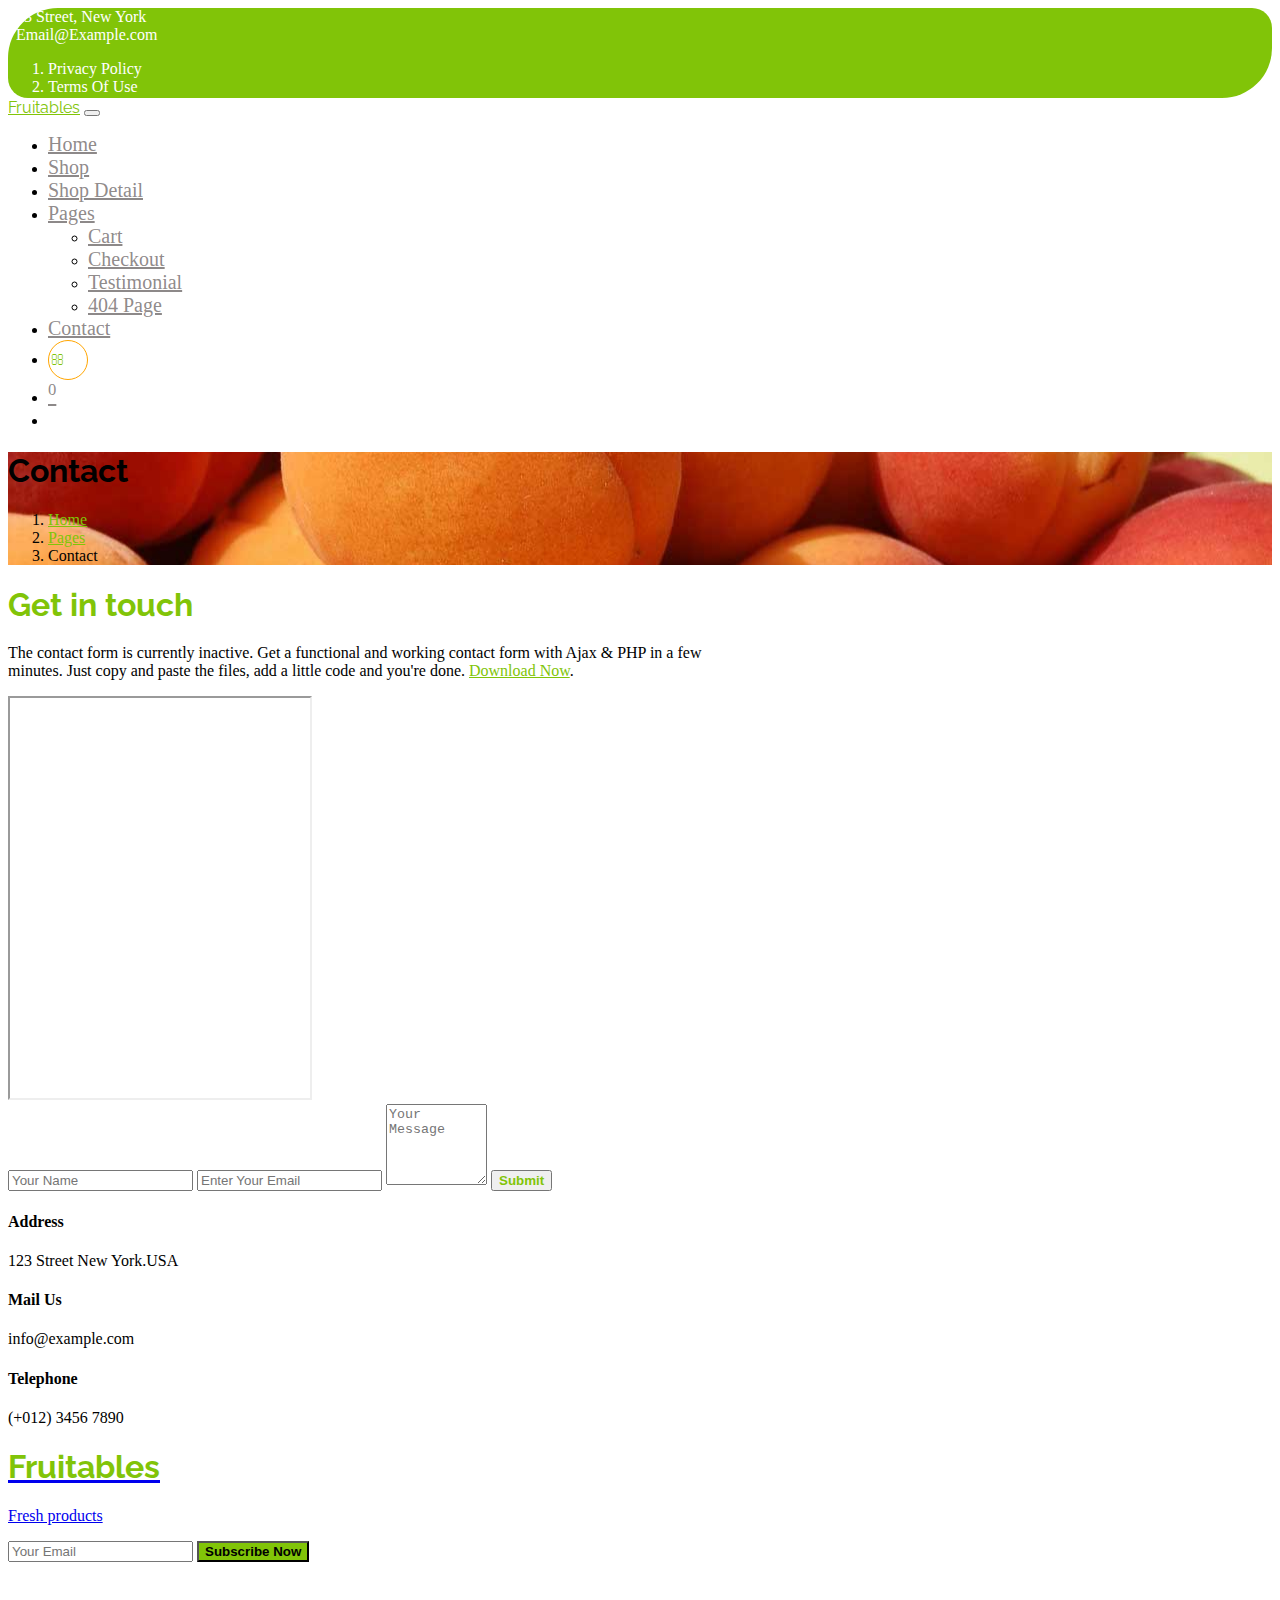
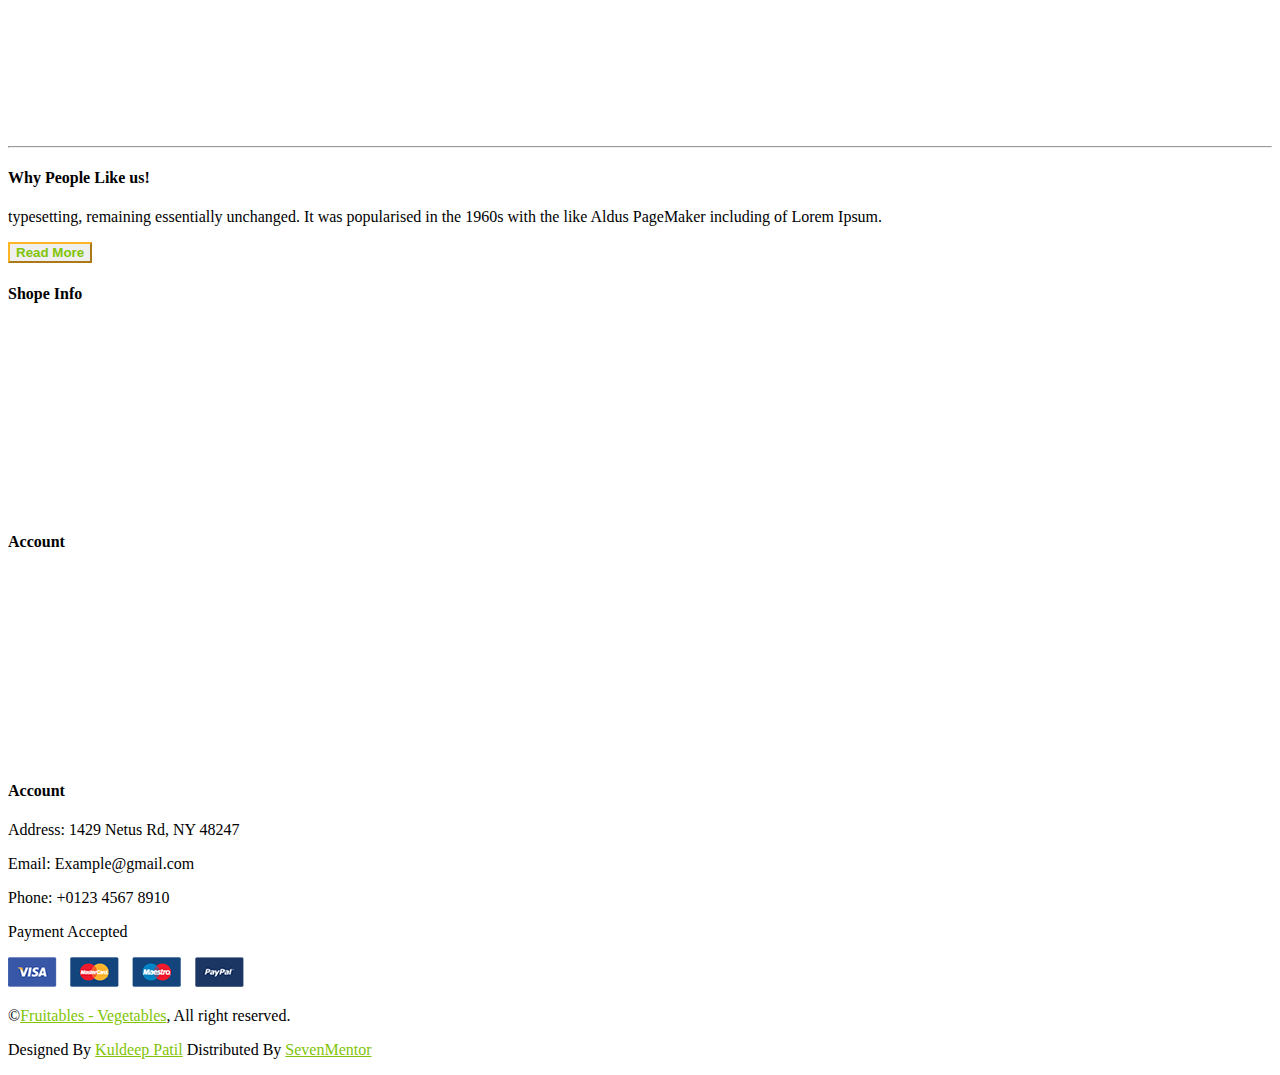
<file: contact.html>
<!DOCTYPE html>
<html lang="en">

<head>
    <meta charset="UTF-8">
    <meta name="viewport" content="width=device-width, initial-scale=1.0">
    <title>Fruitables - Vegetable Website Template</title>
    <link href="https://cdn.jsdelivr.net/npm/bootstrap@5.3.2/dist/css/bootstrap.min.css" rel="stylesheet"
        integrity="sha384-T3c6CoIi6uLrA9TneNEoa7RxnatzjcDSCmG1MXxSR1GAsXEV/Dwwykc2MPK8M2HN" crossorigin="anonymous">
    <script src="https://cdn.jsdelivr.net/npm/bootstrap@5.3.2/dist/js/bootstrap.bundle.min.js"
        integrity="sha384-C6RzsynM9kWDrMNeT87bh95OGNyZPhcTNXj1NW7RuBCsyN/o0jlpcV8Qyq46cDfL"
        crossorigin="anonymous"></script>
    <link rel="stylesheet" type="text/css" href="style.css">
    <link rel="stylesheet" href="https://cdnjs.cloudflare.com/ajax/libs/font-awesome/6.5.1/css/all.min.css"
        integrity="sha512-DTOQO9RWCH3ppGqcWaEA1BIZOC6xxalwEsw9c2QQeAIftl+Vegovlnee1c9QX4TctnWMn13TZye+giMm8e2LwA=="
        crossorigin="anonymous" referrerpolicy="no-referrer" />
    <!-- Google fonts -->
    <link rel="preconnect" href="https://fonts.googleapis.com">
    <link rel="preconnect" href="https://fonts.gstatic.com" crossorigin>
    <link
        href="https://fonts.googleapis.com/css2?family=Open+Sans:wght@400;600&amp;family=Raleway:wght@600;800&amp;display=swap"
        rel="stylesheet">
    <link rel="stylesheet" type="text/css" href="slick.css">
    <link rel="stylesheet" type="text/css" href="slick-theme.css">
    <script src="https://ajax.googleapis.com/ajax/libs/jquery/3.7.1/jquery.min.js"></script>
</head>

<body>
    <!-- Header -->
    <div class="container">
        <div class="div1">
            <div class="d-flex flex-row mb-3 justify-content-evenly align-items-center ms-3 me-3">
                <div class="p-2">
                    <i class="fa-solid fa-location-dot text-warning"></i>
                    <a href="#" class="text-white">123 Street, New York</a>
                </div>
                <div class="p-2 flex-grow-1">
                    <i class="fas fa-envelope me-2 text-warning"></i>
                    <a href="#" class="text-white">Email@Example.com</a>
                </div>
                <div class="p-2">
                    <nav aria-label="breadcrumb">
                        <ol class="breadcrumb mt-3">
                            <li class="breadcrumb-item"><a href="#">Privacy Policy</a></li>
                            <li class="breadcrumb-item"><a href="#">Terms Of Use</a></li>
                            <li class="breadcrumb-item"><a href="#">Sales and Refunds</a></li>
                        </ol>
                    </nav>
                </div>
            </div>
        </div>

        <!-- Navbar -->
        <nav class="navbar navbar-expand-lg bg-white">
            <div class="container-fluid">
                <a class="navbar-brand fs-1 fw-bold flex-grow-1" href="#"
                    style="color: #81C408; font-family: 'Raleway',sans-serif;">Fruitables</a>
                <button class="navbar-toggler" type="button" data-bs-toggle="collapse"
                    data-bs-target="#navbarSupportedContent" aria-controls="navbarSupportedContent"
                    aria-expanded="false" aria-label="Toggle navigation">
                    <span class="navbar-toggler-icon"></span>
                </button>
                <div class="collapse navbar-collapse" id="navbarSupportedContent">
                    <ul class="navbar-nav me-auto mb-2 mb-lg-0">
                        <li class="nav-item">
                            <a class="nav-link" aria-current="page" href="index.html">Home</a>
                        </li>
                        <li class="nav-item">
                            <a class="nav-link" href="shop.html">Shop</a>
                        </li>
                        <li class="nav-item">
                            <a class="nav-link" href="shopdetails.html">Shop Detail</a>
                        </li>
                        <li class="nav-item dropdown">
                            <a class="nav-link dropdown-toggle" href="#" role="button" data-bs-toggle="dropdown"
                                aria-expanded="false">
                                Pages
                            </a>
                            <ul class="dropdown-menu">
                                <li><a class="dropdown-item" href="cart.html">Cart</a></li>
                                <li><a class="dropdown-item" href="checkout.html">Checkout</a></li>
                                <li><a class="dropdown-item" href="testimonial.html">Testimonial</a></li>
                                <li><a class="dropdown-item  active" href="404page.html">404 Page</a></li>
                            </ul>
                        </li>
                        <li class="nav-item me-5">
                            <a class="nav-link" href="contact.html">Contact</a>
                        </li>
                        <li class="nav-item ms-5">
                            <a class="nav-link" href="#">
                                <input class="form-control me-2" type="search" aria-label="Search" placeholder="&#xf002"
                                    style="font-family: arial,fontawesome;">
                            </a>
                        </li>
                        <li class="nav-item">
                            <a class="nav-link dropdown" href="#">
                              <i class="fa-solid fa-bag-shopping fs-2" style="color: #81C408;" data-bs-toggle="dropdown"></i>
                              <sup class="fs-5">0</sup>
                              <ul class="dropdown-menu w-100" style="margin-left: -150px;">
                                <table class="table w-100" id="cartitems">
              
                                </table>
                                <div id="subtot">
              
                                </div>
                              </ul>
                            </a>
                          </li>
                        <li class="nav-item">
                            <a class="nav-link" href="#">
                                <i class="fa-solid fa-user fs-2" style="color: #81C408;"></i>
                            </a>
                        </li>
                    </ul>
                </div>
            </div>
        </nav>
    </div>

    <!-- Contact -->
    <div class="container-fluid backimg text-center p-5 mb-4">
        <h1 class="text-white fw-bold">Contact</h1>
        <nav aria-label="breadcrumb">
            <ol class="breadcrumb justify-content-center">
                <li class="breadcrumb-item"><a href="index.html" style="color: #81C408;">Home</a></li>
                <li class="breadcrumb-item"><a href="#" style="color: #81C408;">Pages</a></li>
                <li class="breadcrumb-item active text-white" aria-current="page">Contact</li>
            </ol>
        </nav>
    </div>

    <!-- Contact Start -->
    <div class="container-fluid contact py-5">
        <div class="container py-5">
            <div class="p-5 bg-light rounded">
                <div class="row g-4">
                    <div class="col-12">
                        <div class="text-center mx-auto" style="max-width: 700px;">
                            <h1 style="color: #81C408;">Get in touch</h1>
                            <p class="mb-4">The contact form is currently inactive. Get a functional and working contact form with Ajax & PHP in a few minutes. Just copy and paste the files, add a little code and you're done. <a href="https://htmlcodex.com/contact-form" style="color: #81C408;" class="text-decoration-none">Download Now</a>.</p>
                        </div>
                    </div>
                    <div class="col-lg-12">
                        <div class="h-100 rounded">
                            <iframe class="rounded w-100" 
                            style="height: 400px;" src="https://www.google.com/maps/embed?pb=!1m18!1m12!1m3!1d387191.33750346623!2d-73.97968099999999!3d40.6974881!2m3!1f0!2f0!3f0!3m2!1i1024!2i768!4f13.1!3m3!1m2!1s0x89c24fa5d33f083b%3A0xc80b8f06e177fe62!2sNew%20York%2C%20NY%2C%20USA!5e0!3m2!1sen!2sbd!4v1694259649153!5m2!1sen!2sbd" 
                            loading="lazy" referrerpolicy="no-referrer-when-downgrade"></iframe>
                        </div>
                    </div>
                    <div class="col-lg-7">
                        <form action="" class="">
                            <input type="text" class="w-100 form-control border-0 py-3 mb-4" placeholder="Your Name">
                            <input type="email" class="w-100 form-control border-0 py-3 mb-4" placeholder="Enter Your Email">
                            <textarea class="w-100 form-control border-0 mb-4" rows="5" cols="10" placeholder="Your Message"></textarea>
                            <button class="w-100 btn form-control border-warning py-3 btn2" type="submit" style="color: #81C408;">Submit</button>
                        </form>
                    </div>
                    <div class="col-lg-5">
                        <div class="d-flex p-4 rounded mb-4 bg-white">
                            <i class="fas fa-map-marker-alt fa-2x me-4" style="color: #81C408;"></i>
                            <div>
                                <h4>Address</h4>
                                <p class="mb-2">123 Street New York.USA</p>
                            </div>
                        </div>
                        <div class="d-flex p-4 rounded mb-4 bg-white">
                            <i class="fas fa-envelope fa-2x me-4" style="color: #81C408;"></i>
                            <div>
                                <h4>Mail Us</h4>
                                <p class="mb-2">info@example.com</p>
                            </div>
                        </div>
                        <div class="d-flex p-4 rounded bg-white">
                            <i class="fa fa-phone-alt fa-2x me-4" style="color: #81C408;"></i>
                            <div>
                                <h4>Telephone</h4>
                                <p class="mb-2">(+012) 3456 7890</p>
                            </div>
                        </div>
                    </div>
                </div>
            </div>
        </div>
    </div>


    <!-- Footer -->
    <div class="container-fluid bg-secondary">
        <div class="row ms-5 me-5">
            <div class="col-lg-3 mt-5">
                <a href="#" class="text-decoration-none">
                    <h1 class="mb-0 fs-1 fw-bold flex-grow-1" style="color: #81C408;">Fruitables</h1>
                    <p class="text-warning">Fresh products</p>
                </a>
            </div>
            <div class="col-lg-6">
                <div class="position-relative mt-5 w-75 text-center">
                    <input type="email" class="form-control rounded-pill border-0 p-3" placeholder="Your Email">

                    <button
                        class="btn rounded-pill text-white border-0 p-3 btn1 position-absolute top-50 end-0 translate-middle-y"
                        type="button">Subscribe
                        Now</button>

                </div>
            </div>
            <div class="col-lg-3">
                <div class="d-flex justify-content-end pt-3 mt-5 me-3">
                    <a class="btn  btn-outline-secondary me-2 btn-md-square rounded-circle" href=""><i
                            class="fab fa-twitter"></i></a>
                    <a class="btn btn-outline-secondary me-2 btn-md-square rounded-circle" href=""><i
                            class="fab fa-facebook-f"></i></a>
                    <a class="btn btn-outline-secondary me-2 btn-md-square rounded-circle" href=""><i
                            class="fab fa-youtube"></i></a>
                    <a class="btn btn-outline-secondary btn-md-square rounded-circle" href=""><i
                            class="fab fa-linkedin-in"></i></a>
                </div>
            </div>
            <hr class="text-warning border-3">
        </div>


        <div class="row footer-item ms-5 me-5 mb-5">
            <div class="col">
                <h4 class="text-white fs-3 mb-4">Why People Like us!</h4>
                <p class="text-light fs-5">typesetting, remaining essentially unchanged. It was
                    popularised in the 1960s with the like Aldus PageMaker including of Lorem Ipsum.</p>
                <button class="btn btn-outline-warning rounded-pill text-success fs-5">Read More</button>
            </div>
            <div class="col">
                <h4 class="text-white fs-3 mb-4">Shope Info</h4>
                <p><a class="btn-link text-decoration-none fs-5" href="">About Us</a></p>
                <p><a class="btn-link text-decoration-none fs-5" href="">Contact Us</a></p>
                <p><a class="btn-link text-decoration-none fs-5" href="">Privacy Policy</a></p>
                <p><a class="btn-link text-decoration-none fs-5" href="">Terms & Conditions</a></p>
                <p><a class="btn-link text-decoration-none fs-5" href="">Return Policy</a></p>
                <p><a class="btn-link text-decoration-none fs-5" href="">FQAs & Help</a></p>
            </div>
            <div class="col">
                <h4 class="text-white fs-3 mb-4">Account</h4>
                <p><a class="btn-link text-decoration-none fs-5" href="">My Account</a></p>
                <p><a class="btn-link text-decoration-none fs-5" href="">Shop Details</a></p>
                <p><a class="btn-link text-decoration-none fs-5" href="">Shopping Cart</a></p>
                <p><a class="btn-link text-decoration-none fs-5" href="">Wishlist</a></p>
                <p><a class="btn-link text-decoration-none fs-5" href="">Order History</a></p>
                <p><a class="btn-link text-decoration-none fs-5" href="">International Orders</a></p>
            </div>
            <div class="col">
                <h4 class="text-white fs-3 mb-4">Account</h4>
                <p class="text-light fs-5">Address: 1429 Netus Rd, NY 48247</p>
                <p class="text-light fs-5">Email: Example@gmail.com</p>
                <p class="text-light fs-5">Phone: +0123 4567 8910</p>
                <p class="text-light fs-5">Payment Accepted</p>
                <img src="images/payment.png" class="img-fluid" alt="">
            </div>
        </div>
        <div class="flex-row d-flex ms-5 me-5">
            <div class="p-2 flex-grow-1">
                <p class="fs-5 text-white">&copy;<a href="#" style="color: #81C408;">Fruitables - Vegetables</a>, All
                    right reserved.</p>
            </div>
            <div class="p-2">
                <p class="fs-5 text-white">Designed By <a href="#" style="color: #81C408;">Kuldeep Patil</a> Distributed
                    By <a href="#" style="color: #81C408;">SevenMentor</a></p>
            </div>

        </div>
    </div>


</body>

</html>
</file>
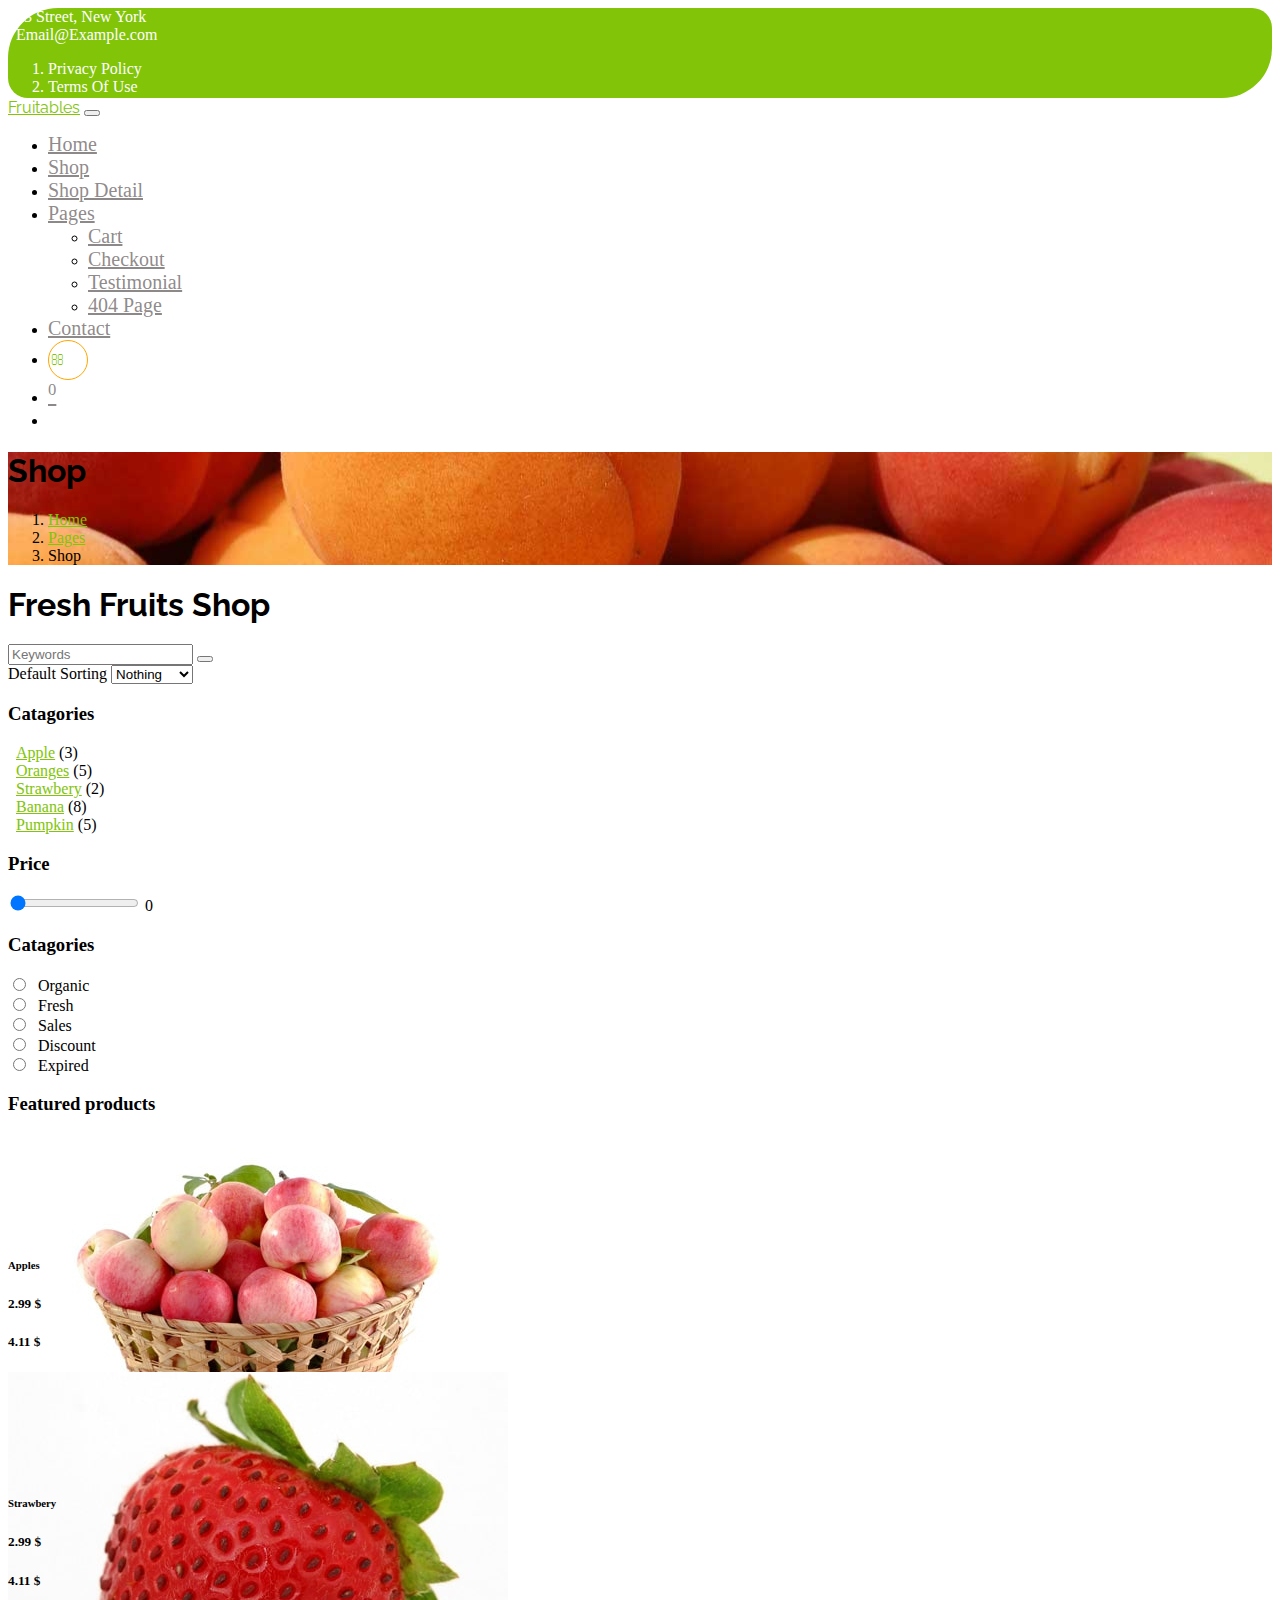
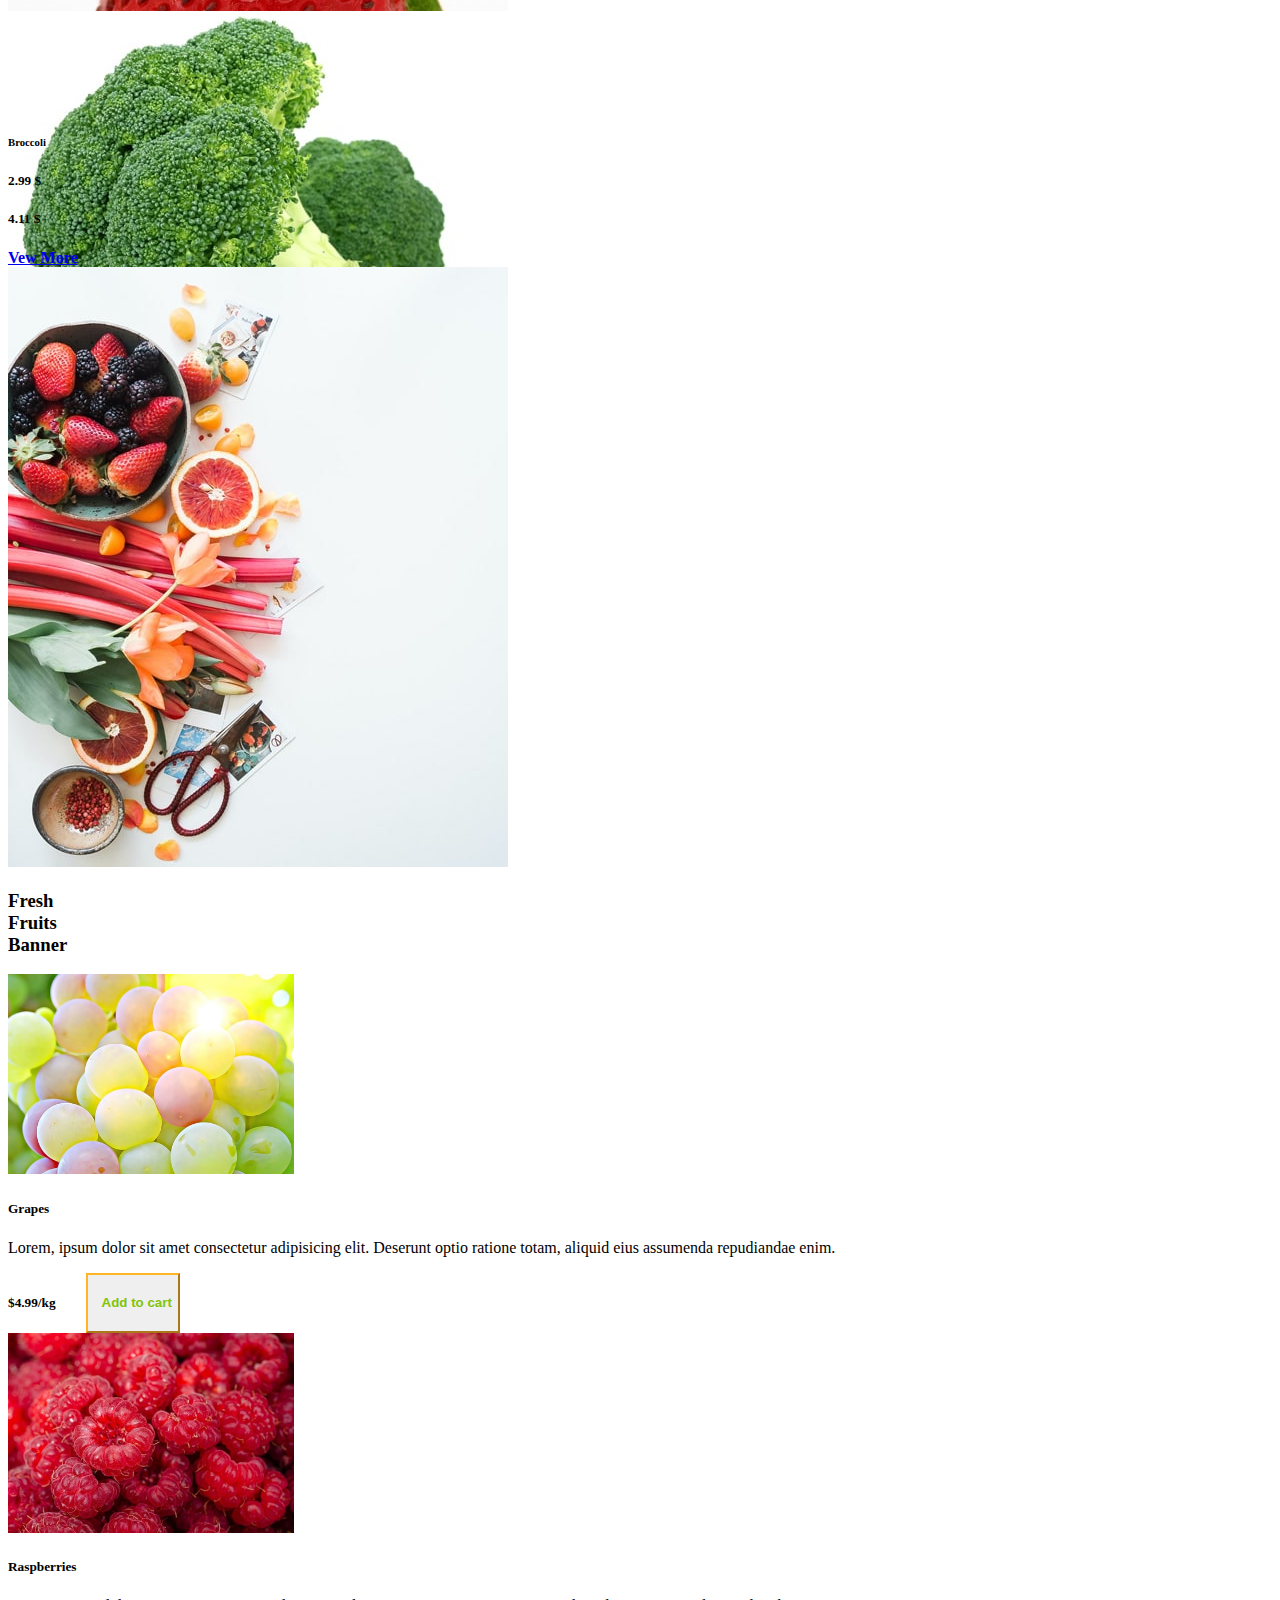
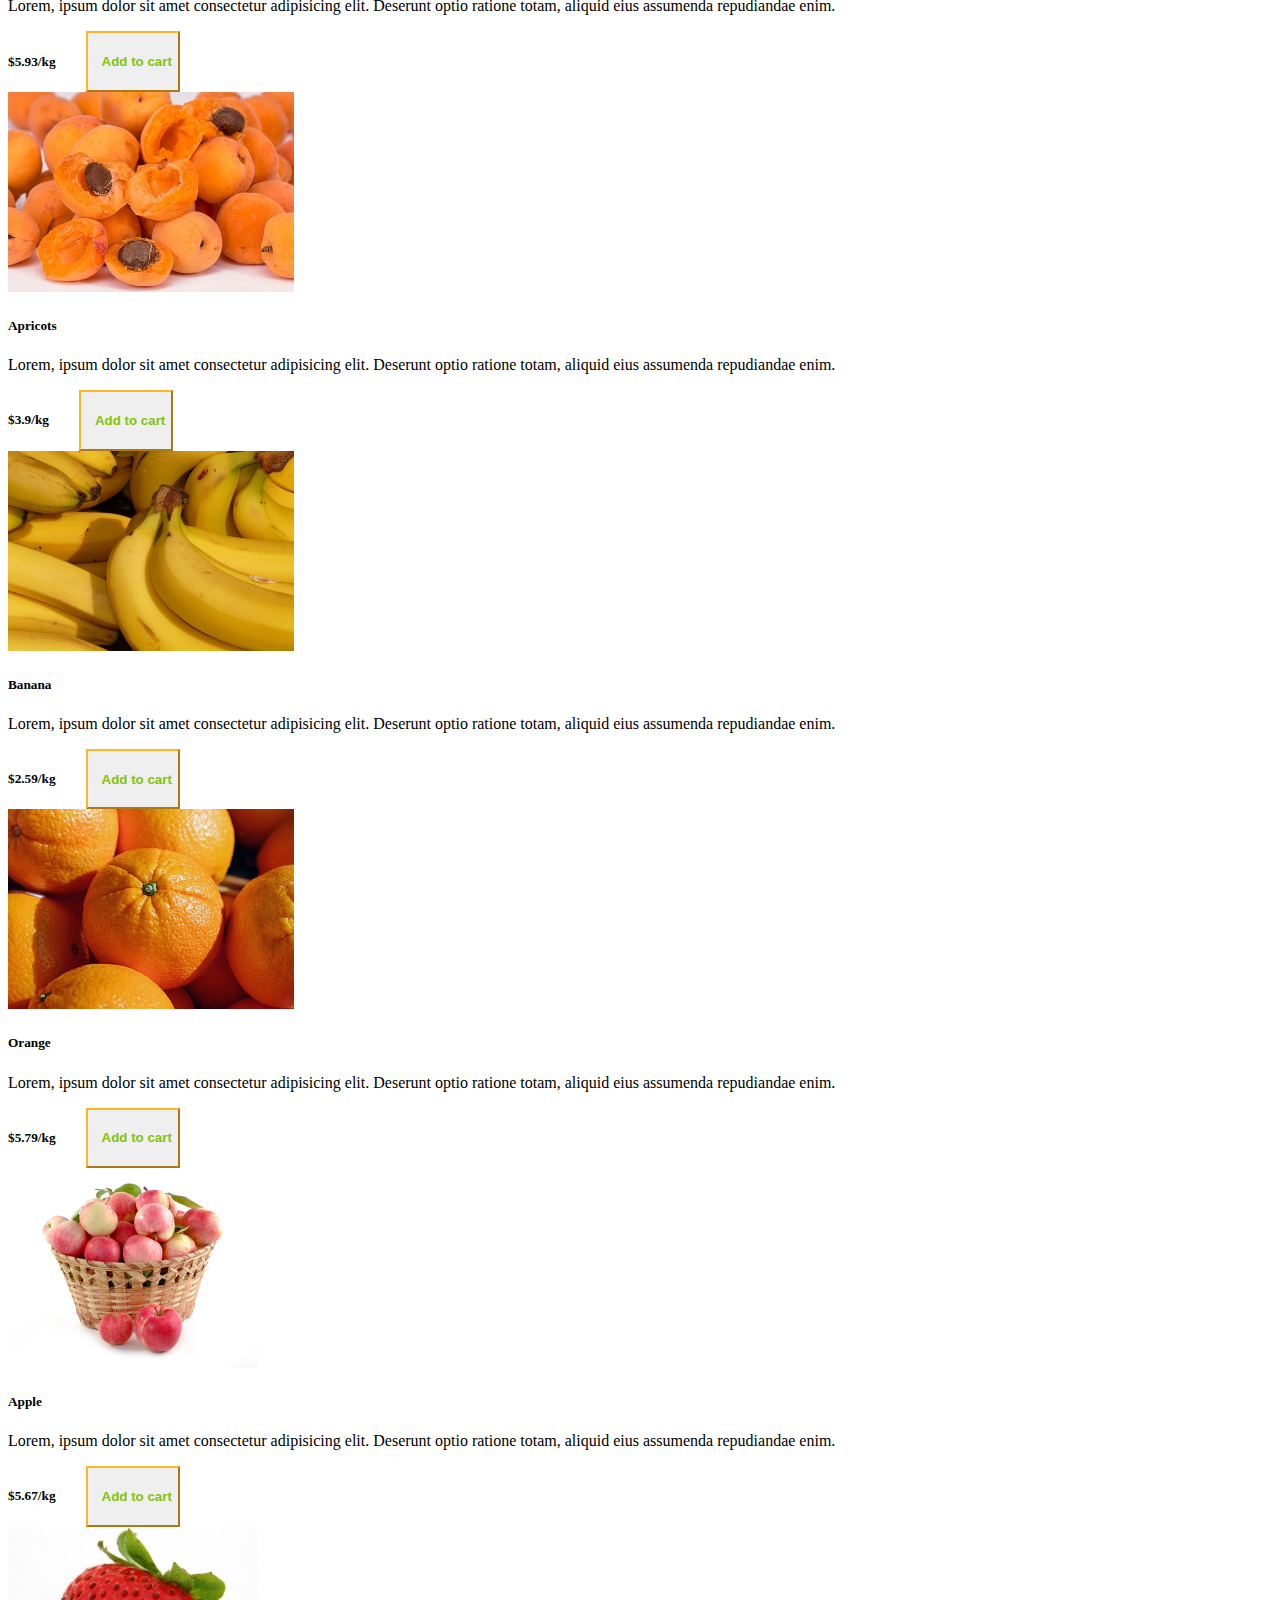
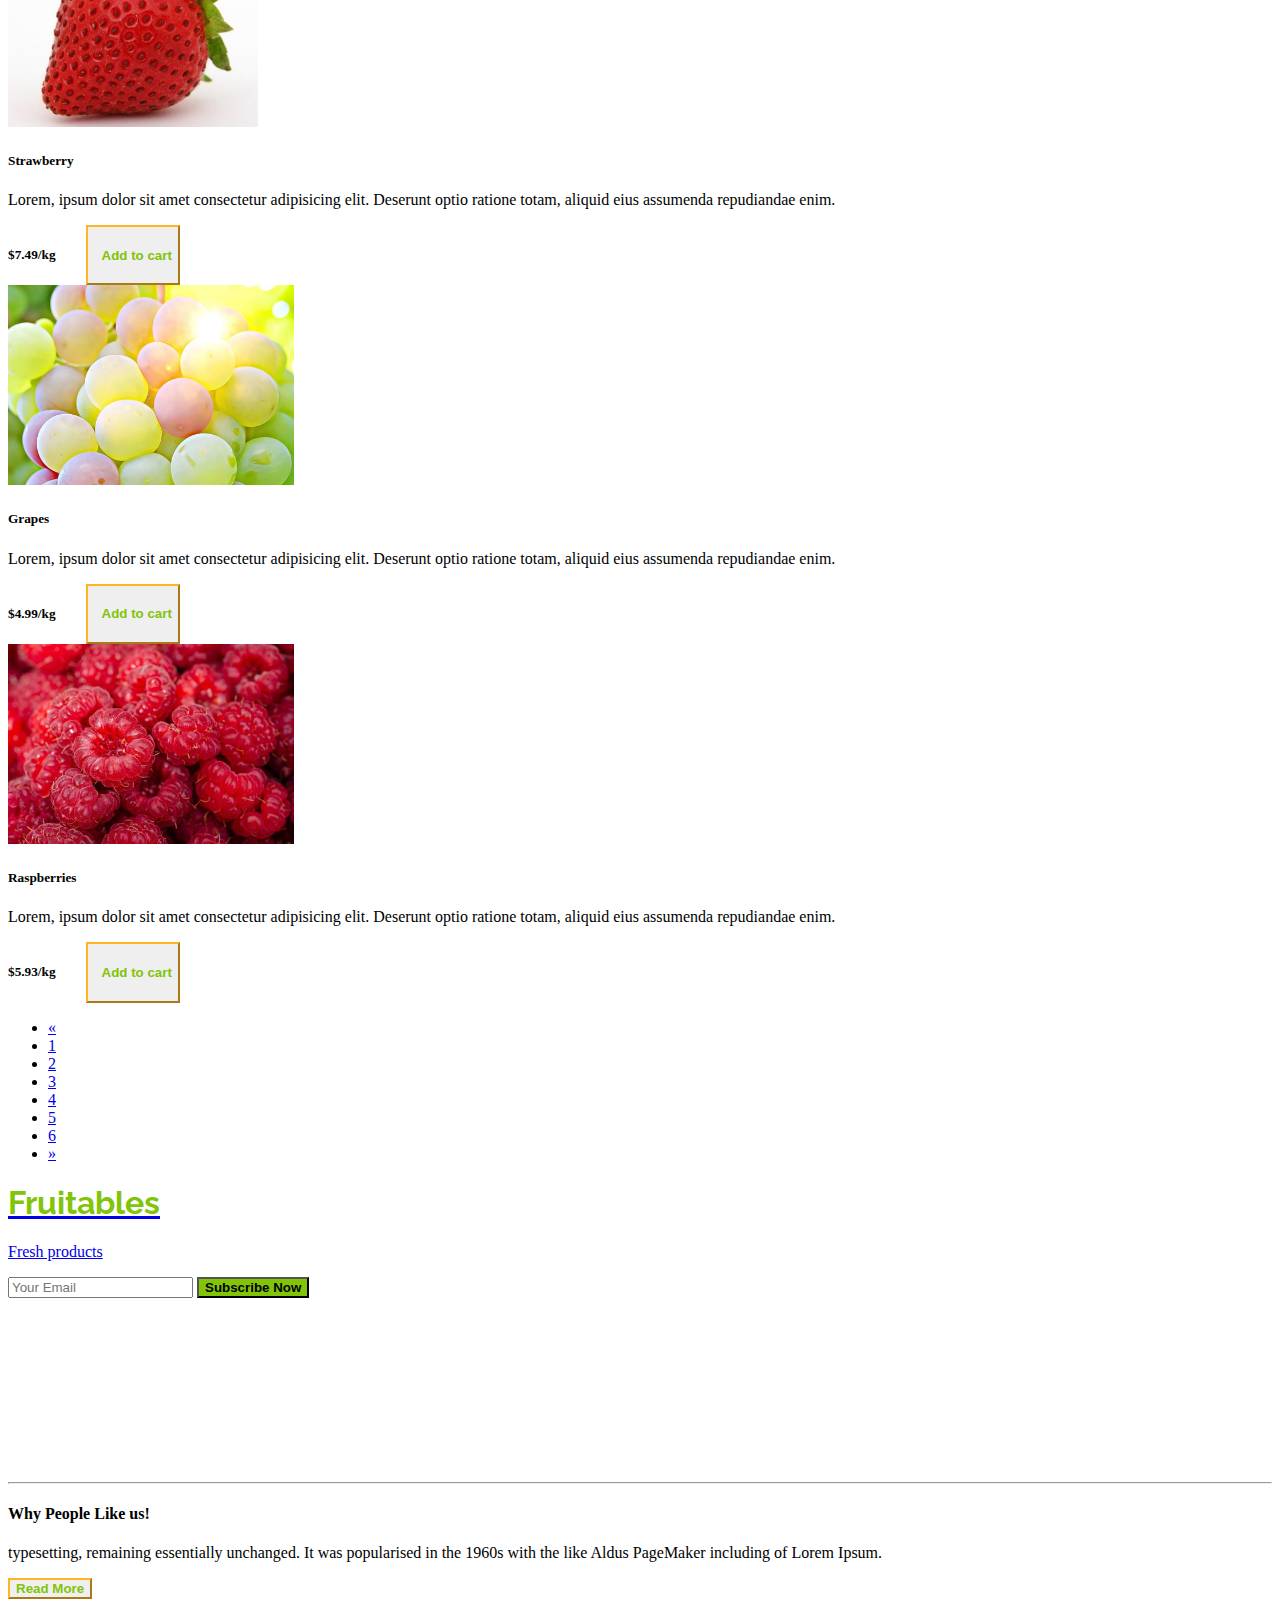
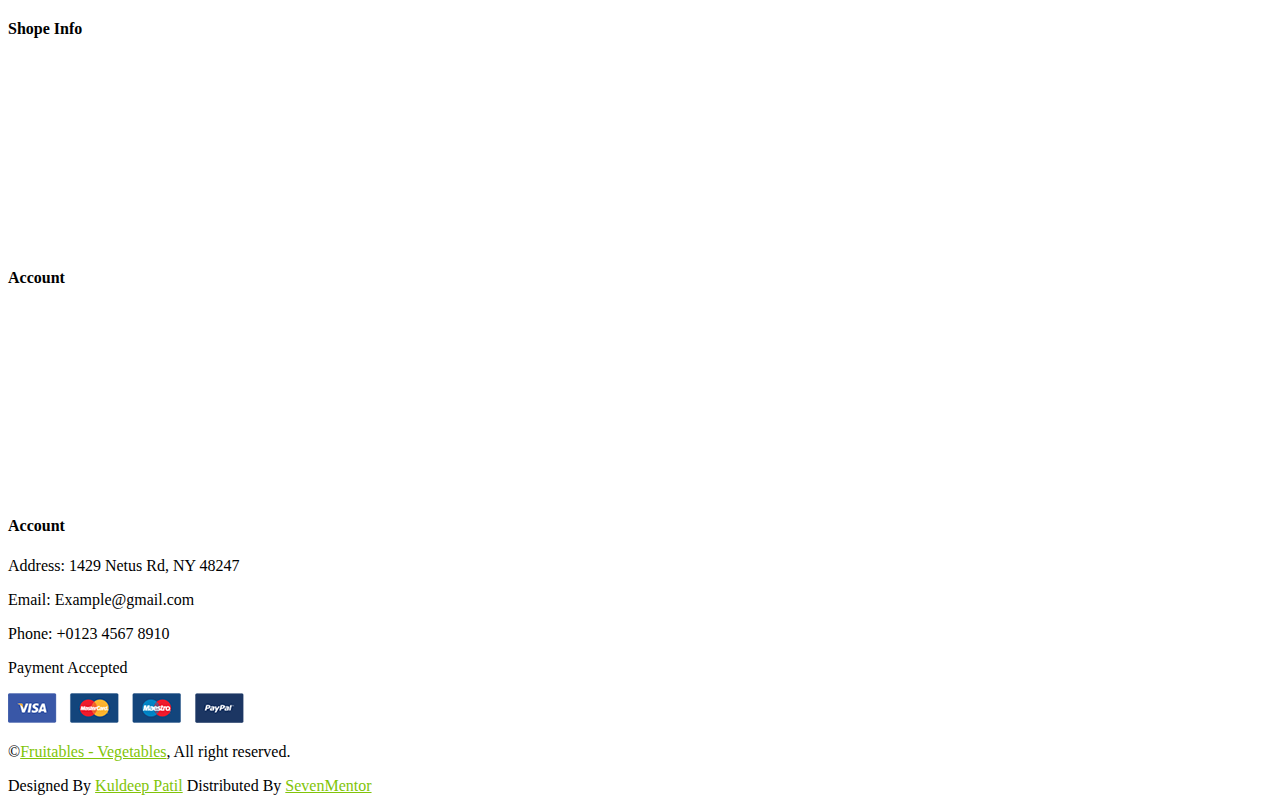
<file: shop.html>
<!DOCTYPE html>
<html lang="en">

<head>
    <meta charset="UTF-8">
    <meta name="viewport" content="width=device-width, initial-scale=1.0">
    <title>Fruitables - Vegetable Website Template</title>
    <link href="https://cdn.jsdelivr.net/npm/bootstrap@5.3.2/dist/css/bootstrap.min.css" rel="stylesheet"
        integrity="sha384-T3c6CoIi6uLrA9TneNEoa7RxnatzjcDSCmG1MXxSR1GAsXEV/Dwwykc2MPK8M2HN" crossorigin="anonymous">
    <script src="https://cdn.jsdelivr.net/npm/bootstrap@5.3.2/dist/js/bootstrap.bundle.min.js"
        integrity="sha384-C6RzsynM9kWDrMNeT87bh95OGNyZPhcTNXj1NW7RuBCsyN/o0jlpcV8Qyq46cDfL"
        crossorigin="anonymous"></script>
    <link rel="stylesheet" type="text/css" href="style.css">
    <link rel="stylesheet" href="https://cdnjs.cloudflare.com/ajax/libs/font-awesome/6.5.1/css/all.min.css"
        integrity="sha512-DTOQO9RWCH3ppGqcWaEA1BIZOC6xxalwEsw9c2QQeAIftl+Vegovlnee1c9QX4TctnWMn13TZye+giMm8e2LwA=="
        crossorigin="anonymous" referrerpolicy="no-referrer" />
    <!-- Google fonts -->
    <link rel="preconnect" href="https://fonts.googleapis.com">
    <link rel="preconnect" href="https://fonts.gstatic.com" crossorigin>
    <link
        href="https://fonts.googleapis.com/css2?family=Open+Sans:wght@400;600&amp;family=Raleway:wght@600;800&amp;display=swap"
        rel="stylesheet">
    <link rel="stylesheet" type="text/css" href="slick.css">
    <link rel="stylesheet" type="text/css" href="slick-theme.css">
    <script src="https://ajax.googleapis.com/ajax/libs/jquery/3.7.1/jquery.min.js"></script>
</head>

<body>
    <!-- Header -->
    <div class="container">
        <div class="div1">
            <div class="d-flex flex-row mb-3 justify-content-evenly align-items-center ms-3 me-3">
                <div class="p-2">
                    <i class="fa-solid fa-location-dot text-warning"></i>
                    <a href="#" class="text-white">123 Street, New York</a>
                </div>
                <div class="p-2 flex-grow-1">
                    <i class="fas fa-envelope me-2 text-warning"></i>
                    <a href="#" class="text-white">Email@Example.com</a>
                </div>
                <div class="p-2">
                    <nav aria-label="breadcrumb">
                        <ol class="breadcrumb mt-3">
                            <li class="breadcrumb-item"><a href="#">Privacy Policy</a></li>
                            <li class="breadcrumb-item"><a href="#">Terms Of Use</a></li>
                            <li class="breadcrumb-item"><a href="#">Sales and Refunds</a></li>
                        </ol>
                    </nav>
                </div>
            </div>
        </div>

        <!-- Navbar -->
        <nav class="navbar navbar-expand-lg bg-white">
            <div class="container-fluid">
                <a class="navbar-brand fs-1 fw-bold flex-grow-1" href="#"
                    style="color: #81C408; font-family: 'Raleway',sans-serif;">Fruitables</a>
                <button class="navbar-toggler" type="button" data-bs-toggle="collapse"
                    data-bs-target="#navbarSupportedContent" aria-controls="navbarSupportedContent"
                    aria-expanded="false" aria-label="Toggle navigation">
                    <span class="navbar-toggler-icon"></span>
                </button>
                <div class="collapse navbar-collapse" id="navbarSupportedContent">
                    <ul class="navbar-nav me-auto mb-2 mb-lg-0">
                        <li class="nav-item">
                            <a class="nav-link" aria-current="page" href="index.html">Home</a>
                        </li>
                        <li class="nav-item">
                            <a class="nav-link" href="shop.html">Shop</a>
                        </li>
                        <li class="nav-item">
                            <a class="nav-link" href="shopdetails.html">Shop Detail</a>
                        </li>
                        <li class="nav-item dropdown">
                            <a class="nav-link dropdown-toggle" href="#" role="button" data-bs-toggle="dropdown"
                                aria-expanded="false">
                                Pages
                            </a>
                            <ul class="dropdown-menu">
                                <li><a class="dropdown-item" href="cart.html">Cart</a></li>
                                <li><a class="dropdown-item" href="checkout.html">Checkout</a></li>
                                <li><a class="dropdown-item" href="testimonial.html">Testimonial</a></li>
                                <li><a class="dropdown-item  active" href="404page.html">404 Page</a></li>
                            </ul>
                        </li>
                        <li class="nav-item me-5">
                            <a class="nav-link" href="contact.html">Contact</a>
                        </li>
                        <li class="nav-item ms-5">
                            <a class="nav-link" href="#">
                                <input class="form-control me-2" type="search" aria-label="Search" placeholder="&#xf002"
                                    style="font-family: arial,fontawesome;">
                            </a>
                        </li>
                        <li class="nav-item">
                            <a class="nav-link dropdown" href="#">
                              <i class="fa-solid fa-bag-shopping fs-2" style="color: #81C408;" data-bs-toggle="dropdown"></i>
                              <sup class="fs-5">0</sup>
                              <ul class="dropdown-menu w-100" style="margin-left: -150px;">
                                <table class="table w-100" id="cartitems">
              
                                </table>
                                <div id="subtot">
              
                                </div>
                              </ul>
                            </a>
                          </li>
                        <li class="nav-item">
                            <a class="nav-link" href="#">
                                <i class="fa-solid fa-user fs-2" style="color: #81C408;"></i>
                            </a>
                        </li>
                    </ul>
                </div>
            </div>
        </nav>
    </div>

    <!-- Shop -->
    <div class="container-fluid backimg text-center p-5 mb-4">
        <h1 class="text-white fw-bold">Shop</h1>
        <nav aria-label="breadcrumb">
            <ol class="breadcrumb justify-content-center">
                <li class="breadcrumb-item"><a href="index.html" style="color: #81C408;">Home</a></li>
                <li class="breadcrumb-item"><a href="#" style="color: #81C408;">Pages</a></li>
                <li class="breadcrumb-item active text-white" aria-current="page">Shop</li>
            </ol>
        </nav>
    </div>

    <!-- Fresh Fruits Shop -->
    <div class="container">
        <h1 class="text-secondary display-6">Fresh Fruits Shop</h1>
        <div class="row mt-4">
            <div class="col-3">
                
                  
                  <div class="input-group mb-3">
                    <input type="text" class="form-control py-3 rounded-start-4" placeholder="Keywords" aria-label="Recipient's username" aria-describedby="button-addon2">
                    <button class="btn bg-secondary-subtle rounded-end-4 p-3" type="button" id="button-addon2"><i class="fa-solid fa-magnifying-glass"></i></button>
                  </div>
            </div>
            <div class="col-6">

            </div>
            <div class="col-3">
                  <div class="bg-light d-flex justify-content-between ps-3 py-3 rounded-4">
                    <label class="text-secondary">Default Sorting</label>
                    <select class="form-select-sm border-0 bg-light me-3">
                        <option>Nothing</option>
                        <option>Organic</option>
                        <option>Popularity</option>
                        <option>Fantastic</option>
                    </select>
                  </div>                  
            </div>
            
        </div>

        <div class="row mt-4">
            <div class="col-3">
                <div class="col-lg-12">
                    <h3 class="text-secondary fw-bold">Catagories</h3>
                    <div class="d-flex justify-content-between mt-3">
                        <a href="#" class="text-decoration-none" style="color: #81C408;"><i class="fas fa-apple-alt me-2"></i>Apple</a>
                        <span>(3)</span>
                    </div>
                    <div class="d-flex justify-content-between mt-3">
                        <a href="#" class="text-decoration-none" style="color: #81C408;"><i class="fas fa-apple-alt me-2"></i>Oranges</a>
                        <span>(5)</span>
                    </div>
                    <div class="d-flex justify-content-between mt-3">
                        <a href="#" class="text-decoration-none" style="color: #81C408;"><i class="fas fa-apple-alt me-2"></i>Strawbery</a>
                        <span>(2)</span>
                    </div>
                    <div class="d-flex justify-content-between mt-3">
                        <a href="#" class="text-decoration-none" style="color: #81C408;"><i class="fas fa-apple-alt me-2"></i>Banana</a>
                        <span>(8)</span>
                    </div>
                    <div class="d-flex justify-content-between mt-3">
                        <a href="#" class="text-decoration-none" style="color: #81C408;"><i class="fas fa-apple-alt me-2"></i>Pumpkin</a>
                        <span>(5)</span>
                    </div>
                </div>

                <div class="col-lg-12">
                    <h3 class="text-secondary fw-bold mt-5">Price</h3>
                    <input type="range" class="form-range w-100" id="rangeInput" name="rangeInput" min="0" max="500" value="0" oninput="amount.value=rangeInput.value">
                    <output id="amount" name="amount" min-value="0" max-value="500" for="rangeInput">0</output>

                </div>
                
                <div class="col-lg-12">
                    <div class="mt-4 mb-3">
                        <h3 class="text-secondary fw-bold">Catagories</h3>
                        <div class="mb-2">
                            <input type="radio" class="me-2" id="Categories-1" name="Categories-1" value="Beverages">
                            <label for="Categories-1"> Organic</label>
                        </div>
                        <div class="mb-2">
                            <input type="radio" class="me-2" id="Categories-2" name="Categories-1" value="Beverages">
                            <label for="Categories-2"> Fresh</label>
                        </div>
                        <div class="mb-2">
                            <input type="radio" class="me-2" id="Categories-3" name="Categories-1" value="Beverages">
                            <label for="Categories-3"> Sales</label>
                        </div>
                        <div class="mb-2">
                            <input type="radio" class="me-2" id="Categories-4" name="Categories-1" value="Beverages">
                            <label for="Categories-4"> Discount</label>
                        </div>
                        <div class="mb-2">
                            <input type="radio" class="me-2" id="Categories-5" name="Categories-1" value="Beverages">
                            <label for="Categories-5"> Expired</label>
                        </div>
                    </div>
                </div>


                <div class="col-lg-12">
                    <h3 class="text-secondary fw-bold">Featured products</h3>
                    <div class="d-flex align-items-center justify-content-start">
                        <div class="rounded me-4" style="width: 100px; height: 100px;">
                            <img src="images/featur-1.jpg" class="img-fluid rounded" alt="">
                        </div>
                        <div>
                            <h6 class="mb-2">Apples</h6>
                            <div class="d-flex mb-2">
                                <i class="fa fa-star text-warning"></i>
                                <i class="fa fa-star text-warning"></i>
                                <i class="fa fa-star text-warning"></i>
                                <i class="fa fa-star text-warning"></i>
                                <i class="fa fa-star"></i>
                            </div>
                            <div class="d-flex mb-2">
                                <h5 class="fw-bold me-2">2.99 $</h5>
                                <h5 class="text-danger text-decoration-line-through">4.11 $</h5>
                            </div>
                        </div>
                    </div>
                    <div class="d-flex align-items-center justify-content-start">
                        <div class="rounded me-4" style="width: 100px; height: 100px;">
                            <img src="images/featur-2.jpg" class="img-fluid rounded" alt="">
                        </div>
                        <div>
                            <h6 class="mb-2">Strawbery</h6>
                            <div class="d-flex mb-2">
                                <i class="fa fa-star text-warning"></i>
                                <i class="fa fa-star text-warning"></i>
                                <i class="fa fa-star text-warning"></i>
                                <i class="fa fa-star text-warning"></i>
                                <i class="fa fa-star"></i>
                            </div>
                            <div class="d-flex mb-2">
                                <h5 class="fw-bold me-2">2.99 $</h5>
                                <h5 class="text-danger text-decoration-line-through">4.11 $</h5>
                            </div>
                        </div>
                    </div>
                    <div class="d-flex align-items-center justify-content-start">
                        <div class="rounded me-4" style="width: 100px; height: 100px;">
                            <img src="images/featur-3.jpg" class="img-fluid rounded" alt="">
                        </div>
                        <div>
                            <h6 class="mb-2">Broccoli</h6>
                            <div class="d-flex mb-2">
                                <i class="fa fa-star text-warning"></i>
                                <i class="fa fa-star text-warning"></i>
                                <i class="fa fa-star text-warning"></i>
                                <i class="fa fa-star text-warning"></i>
                                <i class="fa fa-star"></i>
                            </div>
                            <div class="d-flex mb-2">
                                <h5 class="fw-bold me-2">2.99 $</h5>
                                <h5 class="text-danger text-decoration-line-through">4.11 $</h5>
                            </div>
                        </div>
                    </div>
                    <div class="d-flex justify-content-center my-4">
                        <a href="#" class="btn border border-warning px-4 py-3 rounded-pill text-success w-100 btn2">Vew More</a>
                    </div>
                </div>

                <div class="col-lg-12 mb-5 mt-5">
                    <div class="position-relative">
                        <img src="images/banner-fruits.jpg" class="img-fluid w-100 rounded" alt="">
                        <div class="position-absolute top-50 end-0 translate-middle-y">
                            <h3 class="text-warning fw-bold">Fresh <br> Fruits <br> Banner</h3>
                        </div>
                    </div>
                </div>

                

            </div>
            <div class="col-9">
                <div class="row row-cols-1 row-cols-md-3 g-4 prod">

                </div>
                <nav aria-label="Page navigation example">
                    <ul class="pagination d-flex mt-5 justify-content-center">
                      <li class="page-item">
                        <a class="page-link px-3 border border-warning rounded me-2 text-dark fs-5" href="#" aria-label="Previous">
                          <span aria-hidden="true">&laquo;</span>
                        </a>
                      </li>
                      <li class="page-item"><a class="page-link px-3 border border-warning rounded me-2 text-dark fs-5 active" href="#">1</a></li>
                      <li class="page-item"><a class="page-link px-3 border border-warning rounded me-2 text-dark fs-5" href="#">2</a></li>
                      <li class="page-item"><a class="page-link px-3 border border-warning rounded me-2 text-dark fs-5" href="#">3</a></li>
                      <li class="page-item"><a class="page-link px-3 border border-warning rounded me-2 text-dark fs-5" href="#">4</a></li>
                      <li class="page-item"><a class="page-link px-3 border border-warning rounded me-2 text-dark fs-5" href="#">5</a></li>
                      <li class="page-item"><a class="page-link px-3 border border-warning rounded me-2 text-dark fs-5" href="#">6</a></li>
                      <li class="page-item">
                        <a class="page-link px-3 border border-warning rounded me-2 text-dark fs-5" href="#" aria-label="Next">
                          <span aria-hidden="true">&raquo;</span>
                        </a>
                      </li>
                    </ul>
                  </nav>
            </div>
            
        </div>
    </div>


    <!-- Footer -->
    <div class="container-fluid bg-secondary">
        <div class="row ms-5 me-5">
            <div class="col-lg-3 mt-5">
                <a href="#" class="text-decoration-none">
                    <h1 class="mb-0 fs-1 fw-bold flex-grow-1" style="color: #81C408;">Fruitables</h1>
                    <p class="text-warning">Fresh products</p>
                </a>
            </div>
            <div class="col-lg-6">
                <div class="position-relative mt-5 w-75 text-center">
                    <input type="email" class="form-control rounded-pill border-0 p-3" placeholder="Your Email">

                    <button
                        class="btn rounded-pill text-white border-0 p-3 btn1 position-absolute top-50 end-0 translate-middle-y"
                        type="button">Subscribe
                        Now</button>

                </div>
            </div>
            <div class="col-lg-3">
                <div class="d-flex justify-content-end pt-3 mt-5 me-3">
                    <a class="btn  btn-outline-secondary me-2 btn-md-square rounded-circle" href=""><i
                            class="fab fa-twitter"></i></a>
                    <a class="btn btn-outline-secondary me-2 btn-md-square rounded-circle" href=""><i
                            class="fab fa-facebook-f"></i></a>
                    <a class="btn btn-outline-secondary me-2 btn-md-square rounded-circle" href=""><i
                            class="fab fa-youtube"></i></a>
                    <a class="btn btn-outline-secondary btn-md-square rounded-circle" href=""><i
                            class="fab fa-linkedin-in"></i></a>
                </div>
            </div>
            <hr class="text-warning border-3">
        </div>


        <div class="row footer-item ms-5 me-5 mb-5">
            <div class="col">
                <h4 class="text-white fs-3 mb-4">Why People Like us!</h4>
                <p class="text-light fs-5">typesetting, remaining essentially unchanged. It was
                    popularised in the 1960s with the like Aldus PageMaker including of Lorem Ipsum.</p>
                <button class="btn btn-outline-warning rounded-pill text-success fs-5">Read More</button>
            </div>
            <div class="col">
                <h4 class="text-white fs-3 mb-4">Shope Info</h4>
                <p><a class="btn-link text-decoration-none fs-5" href="">About Us</a></p>
                <p><a class="btn-link text-decoration-none fs-5" href="">Contact Us</a></p>
                <p><a class="btn-link text-decoration-none fs-5" href="">Privacy Policy</a></p>
                <p><a class="btn-link text-decoration-none fs-5" href="">Terms & Conditions</a></p>
                <p><a class="btn-link text-decoration-none fs-5" href="">Return Policy</a></p>
                <p><a class="btn-link text-decoration-none fs-5" href="">FQAs & Help</a></p>
            </div>
            <div class="col">
                <h4 class="text-white fs-3 mb-4">Account</h4>
                <p><a class="btn-link text-decoration-none fs-5" href="">My Account</a></p>
                <p><a class="btn-link text-decoration-none fs-5" href="">Shop Details</a></p>
                <p><a class="btn-link text-decoration-none fs-5" href="">Shopping Cart</a></p>
                <p><a class="btn-link text-decoration-none fs-5" href="">Wishlist</a></p>
                <p><a class="btn-link text-decoration-none fs-5" href="">Order History</a></p>
                <p><a class="btn-link text-decoration-none fs-5" href="">International Orders</a></p>
            </div>
            <div class="col">
                <h4 class="text-white fs-3 mb-4">Account</h4>
                <p class="text-light fs-5">Address: 1429 Netus Rd, NY 48247</p>
                <p class="text-light fs-5">Email: Example@gmail.com</p>
                <p class="text-light fs-5">Phone: +0123 4567 8910</p>
                <p class="text-light fs-5">Payment Accepted</p>
                <img src="images/payment.png" class="img-fluid" alt="">
            </div>
        </div>
        <div class="flex-row d-flex ms-5 me-5">
            <div class="p-2 flex-grow-1">
                <p class="fs-5 text-white">&copy;<a href="#" style="color: #81C408;">Fruitables - Vegetables</a>, All
                    right reserved.</p>
            </div>
            <div class="p-2">
                <p class="fs-5 text-white">Designed By <a href="#" style="color: #81C408;">Kuldeep Patil</a> Distributed
                    By <a href="#" style="color: #81C408;">SevenMentor</a></p>
            </div>

        </div>
    </div>


</body>

</html>
<script src="shop.js"></script>
</file>
<file: style.css>
.div1
{
    background-color: #81C408;
    height: 10vh;
    color: white;
    border-radius: 50px 20px 50px 20px;
}
.div1 a:link,a:visited
{
    color: white;
    text-decoration: none;
}
.breadcrumb-item::before
{
    color: white !important;
}
.breadcrumb-item>a:hover
{
    color: orange;
}
.navbar-nav li a
{
    color: rgba(95, 89, 89, 0.712);
    font-size: 20px;
    margin-top: 20px;
}
.navbar-nav li a:active
{
    color: #81C408;
}
.navbar-nav li a:hover
{
    color: #81C408;
}
input[type=search]
{
    height: 40px;
    width: 40px;
    border-radius: 50%;
    border: 1px solid orange;
    /* background-image: url('images/search.jpg');
    background-repeat: no-repeat;
    background-position: center;
    background-size: 25px; */
}
input[type=search]::placeholder
{
    color: #81C408;
    height: 25px;
    width: 20px;
}
input[type=search]:hover
{
    background-color: orange;
}
.btn1
{
    background-color: #81C408;
}
.btn1:hover
{
    background-color: orange;
}
.nav-pills li button
{
    width: 130px;
    margin-left: 10px;
}
.nav-pills li button:focus
{
    background-color: orange !important;
    color: white !important;
}
.img1
{
    height: 200px;
    width: auto;
}
.slider1 .card
{
    overflow: hidden;
}
.p-2 img:hover
{
    transform: scale(1.1,1.1);
    transition: 2s;
}
.slider1 .card:hover
{
    box-shadow: 10px 10px 10px 10px lightgray;
}

.text-dark:hover
{
    background-color: #81C408 !important;
}

.txt1
{
    color: darkslategray;
}
.txt1:hover
{
    background-color: white;
    color: #81C408;
}

h2,h1
{
    font-family: "Raleway",sans-serif;
}

element.style {
}
.btn-square, .btn-sm-square, .btn-md-square, .btn-lg-square {
    padding: 0;
    display: flex;
    align-items: center;
    justify-content: center;
    font-weight: normal;
}
.btn-md-square {
    width: 44px;
    height: 44px;
}
.btn {
    font-weight: 600;
    transition: .5s;
}
.rounded-circle {
    border-radius: 50% !important;
}
.me-2 {
    margin-right: 0.5rem !important;
}
.btn-outline-secondary {
    color: #ffb524 !important;
    border-color: #ffb524;
}
.btn-outline-secondary:hover {
    color: #000 !important;
    background-color: #ffb524;
    border-color: #ffb524;
}
.btn-outline-warning{
    color: #81C408 !important;
    border-color: #ffb524;
}

.btn-outline-warning:hover {
    color: white !important;
    background-color: #ffb524;
    border-color: #ffb524;
}
.btn-link:hover
{
    color: #ffb524;
}
.backimg
{
    background-image: url('images/cart-page-header-img.jpg');
    background-repeat: no-repeat;
    background-position: center;
    /* background-attachment: fixed; */
}
.btn2:hover
{
    background-color: orange;
    color: white !important;
}

.prod .card
{
    overflow: hidden;
    
}
.prod img:hover
{
    transform: scale(1.1,1.1);
    transition: 2s;
}
.prod .card:hover
{
    box-shadow: 5px 6px 6px 6px gray;
}
</file>
